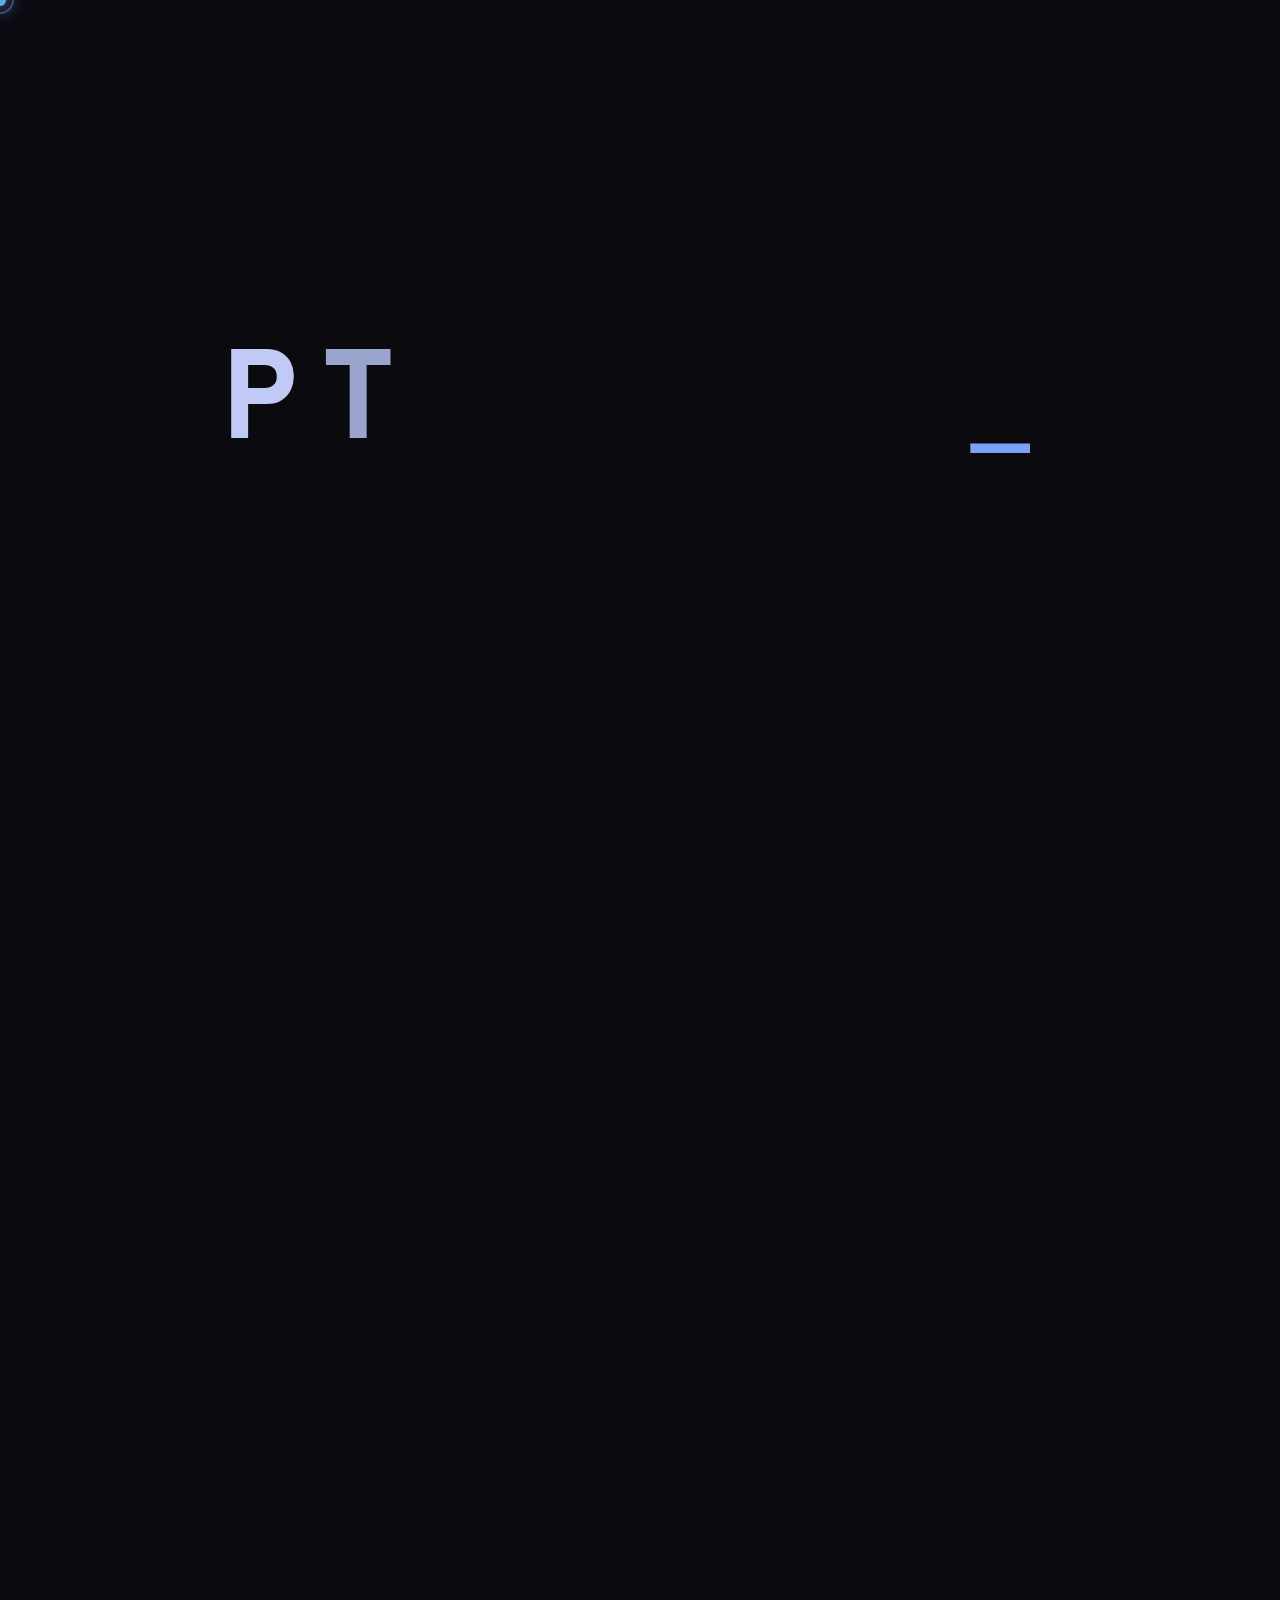
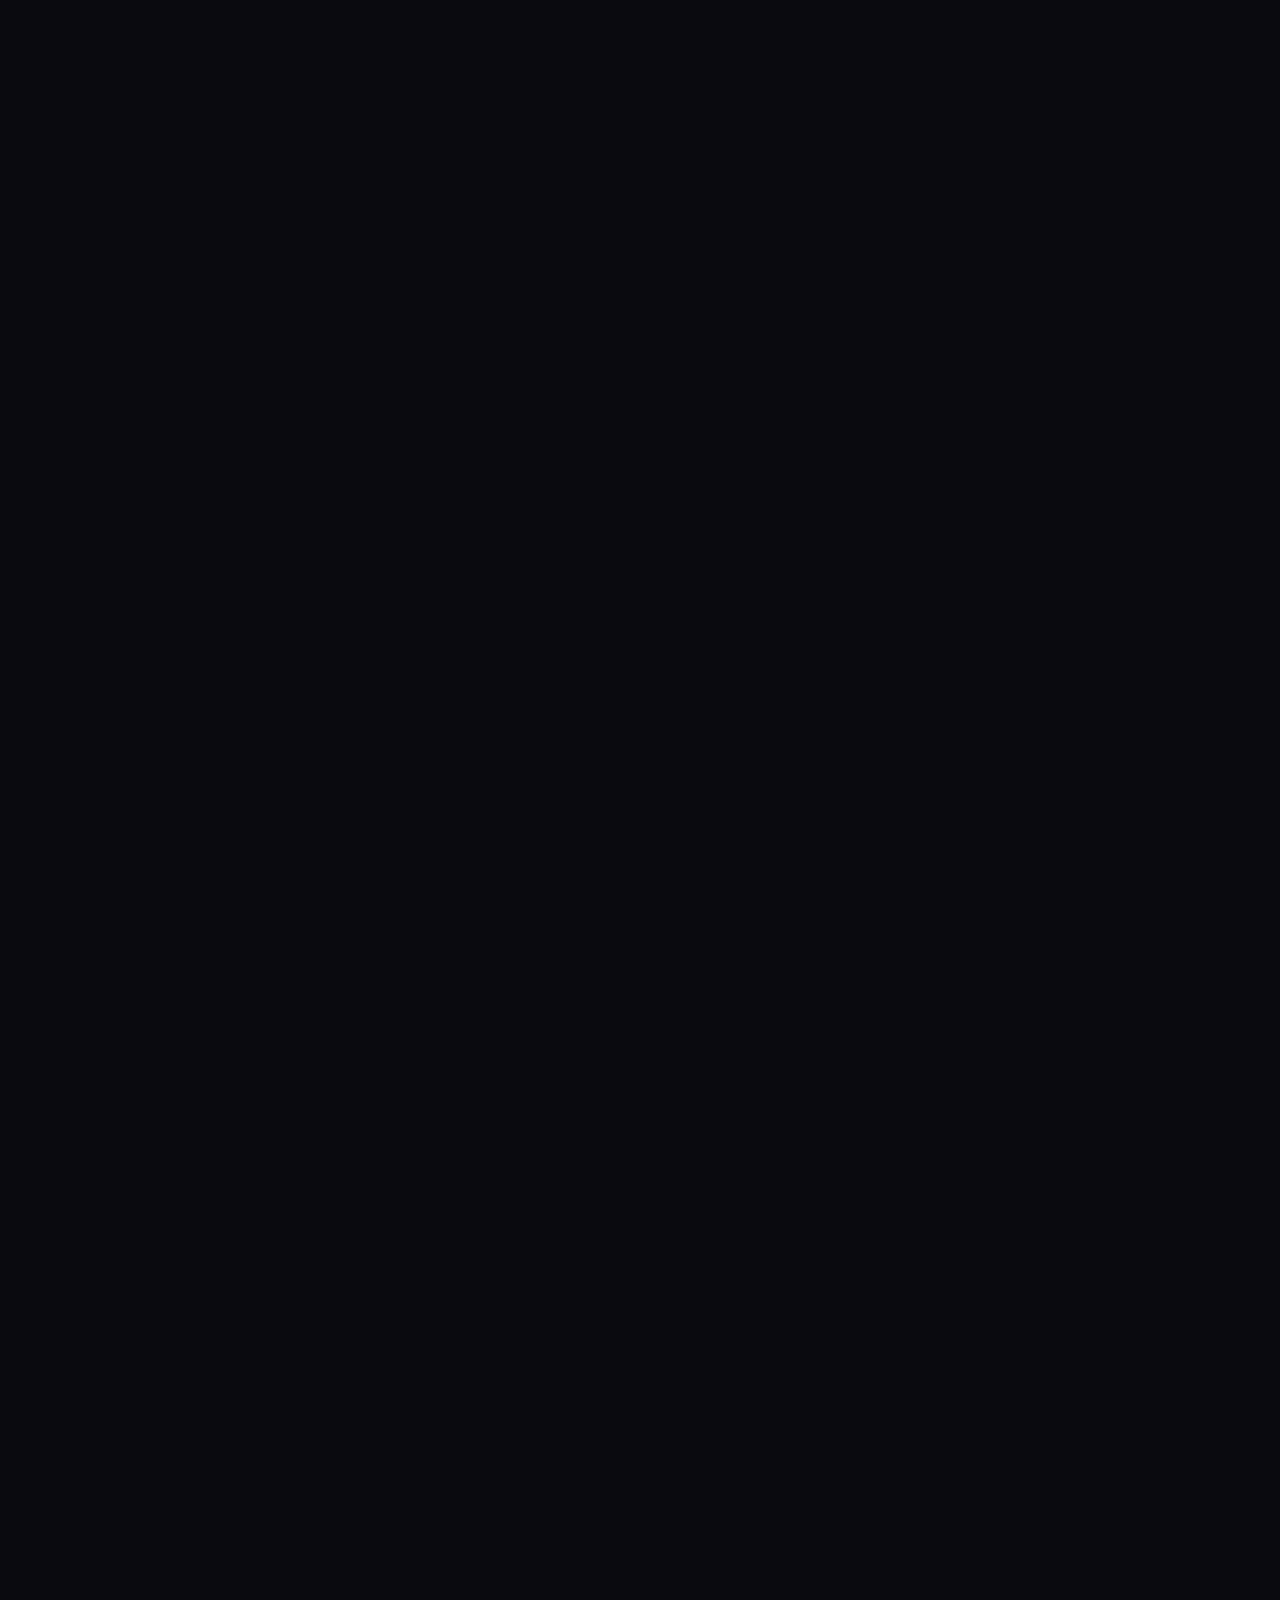
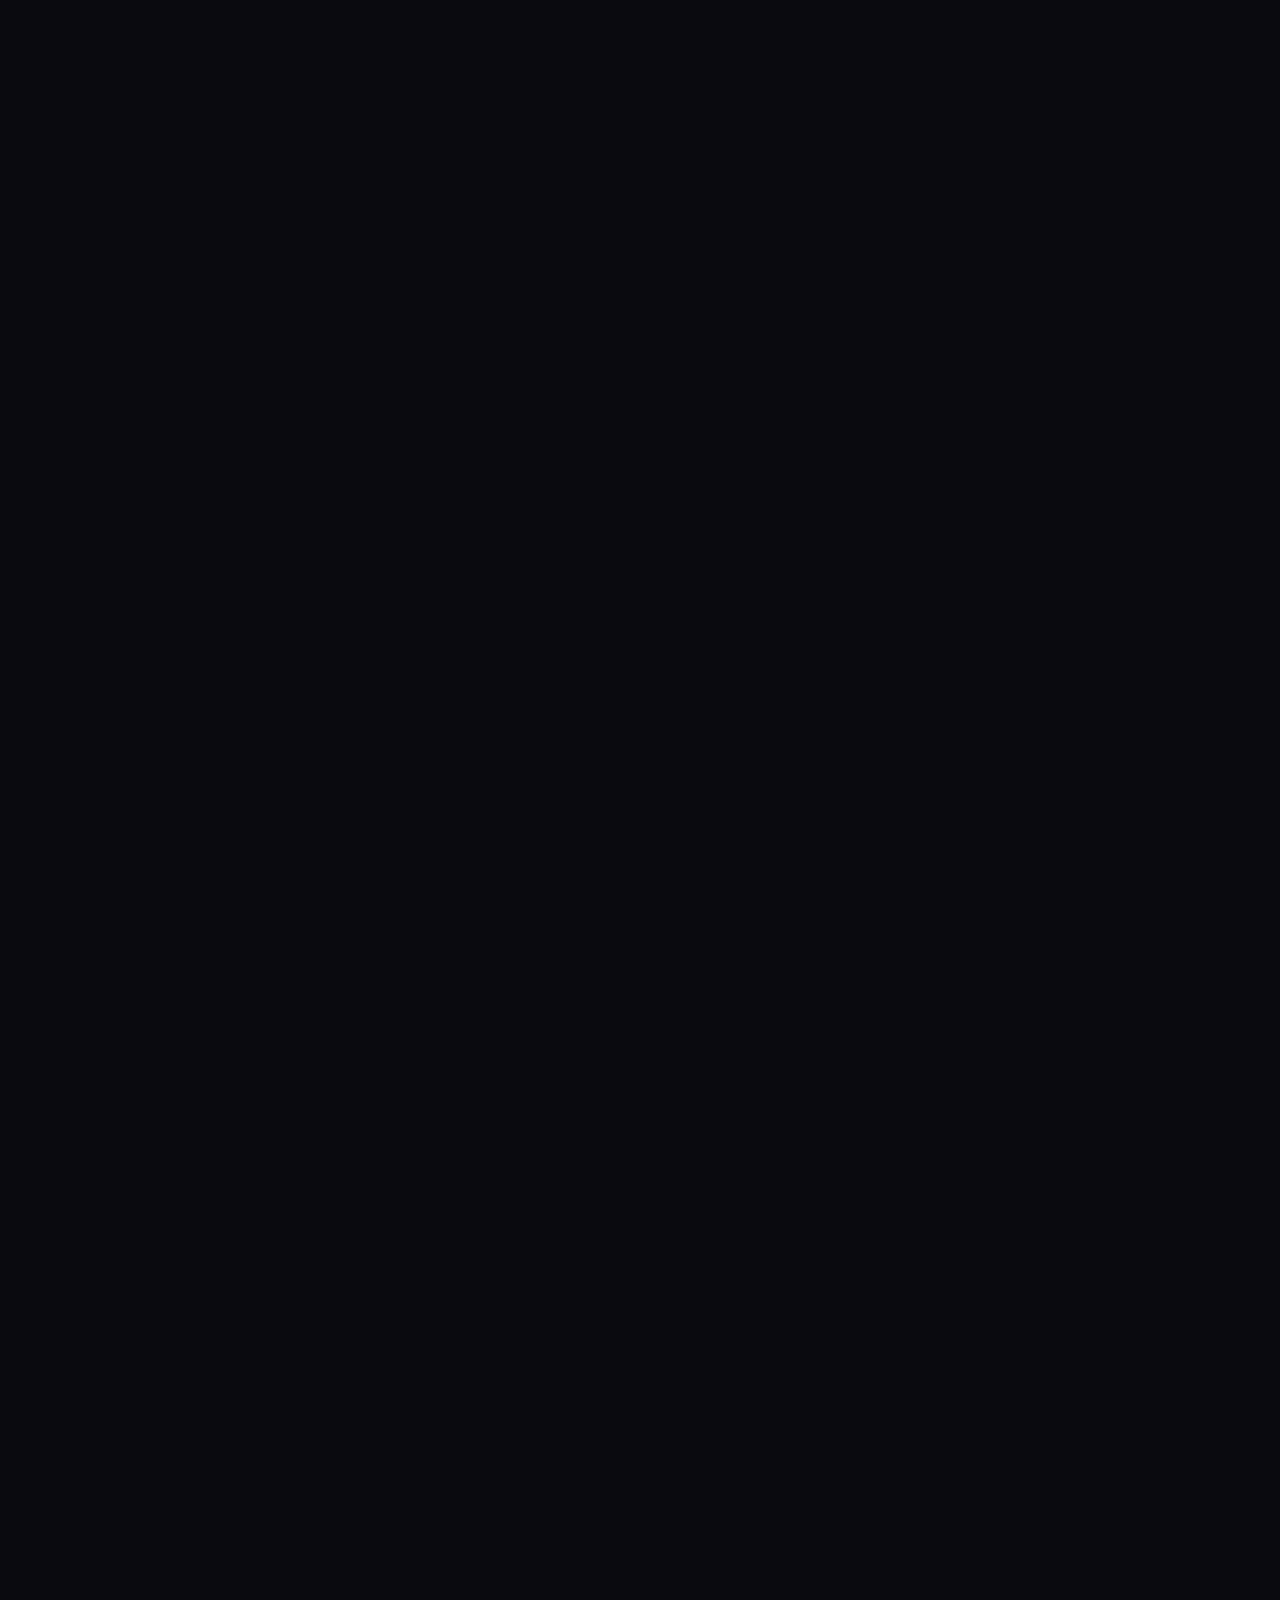
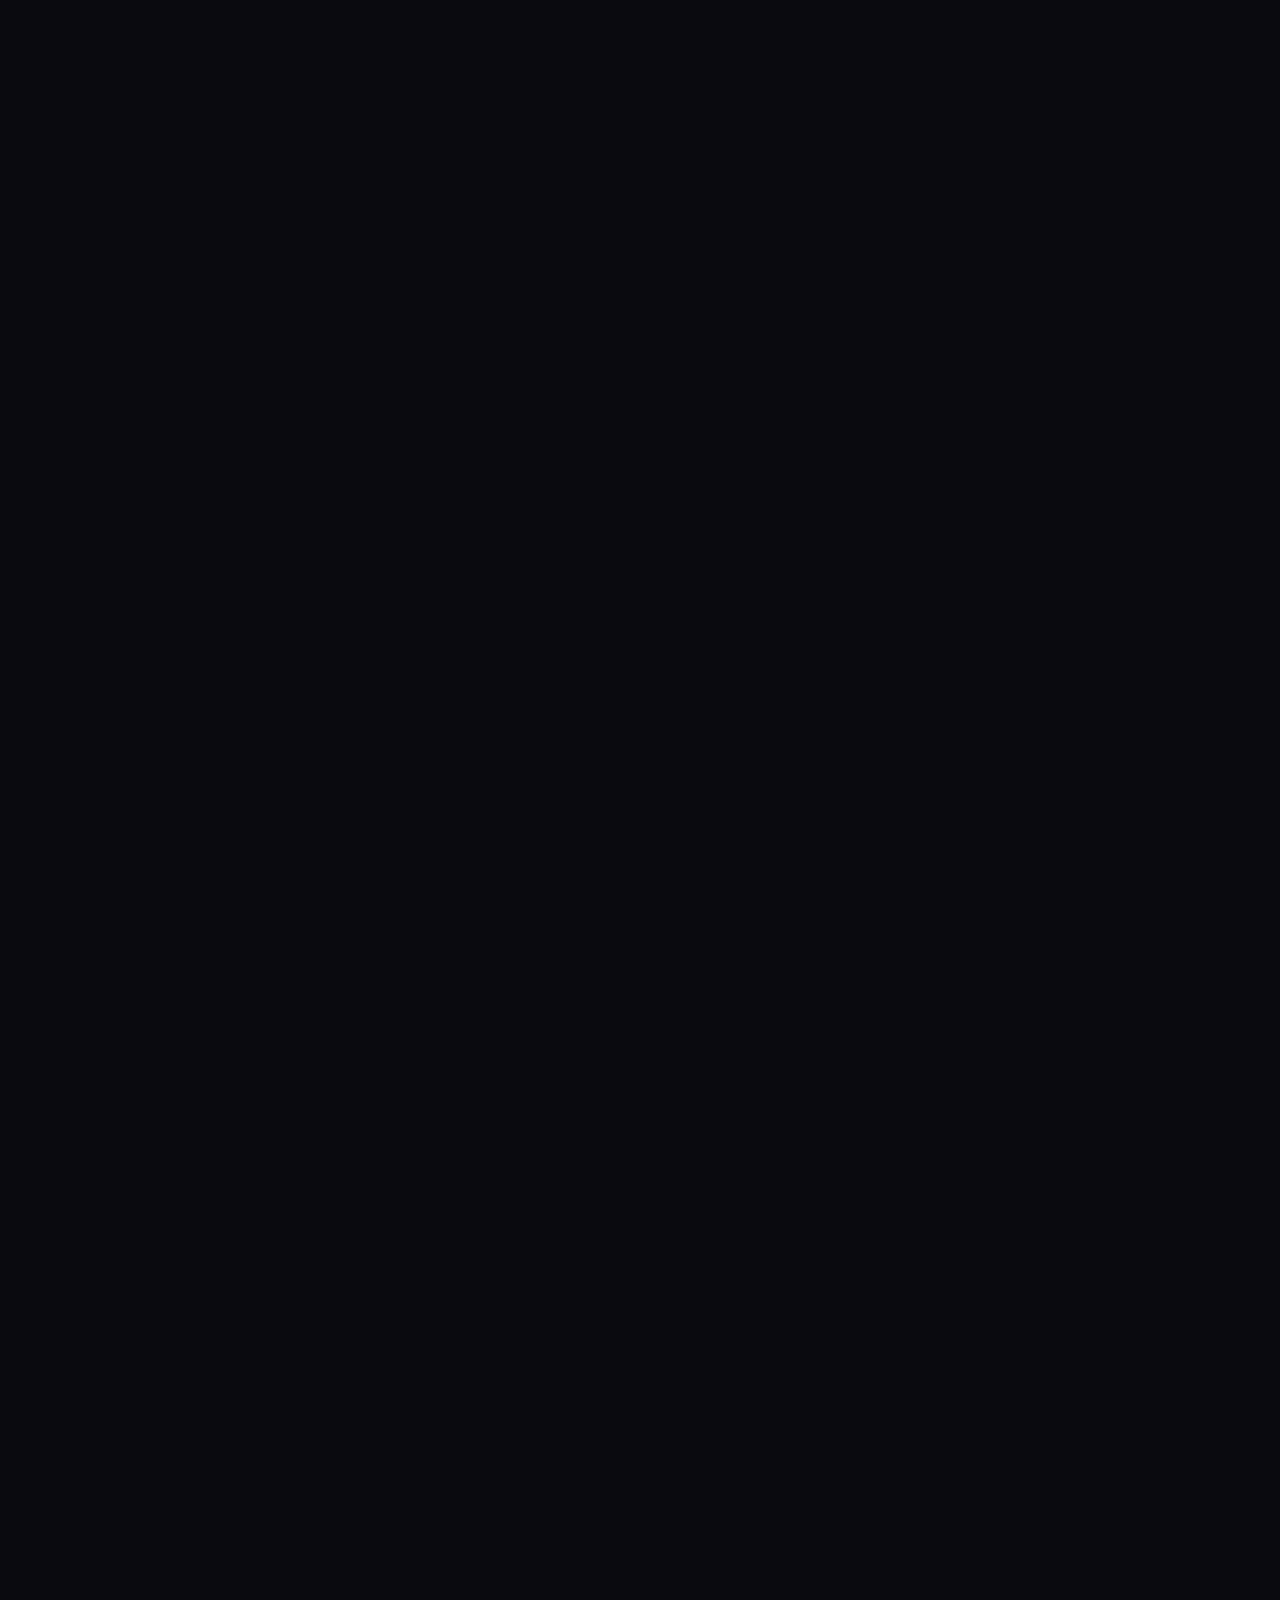
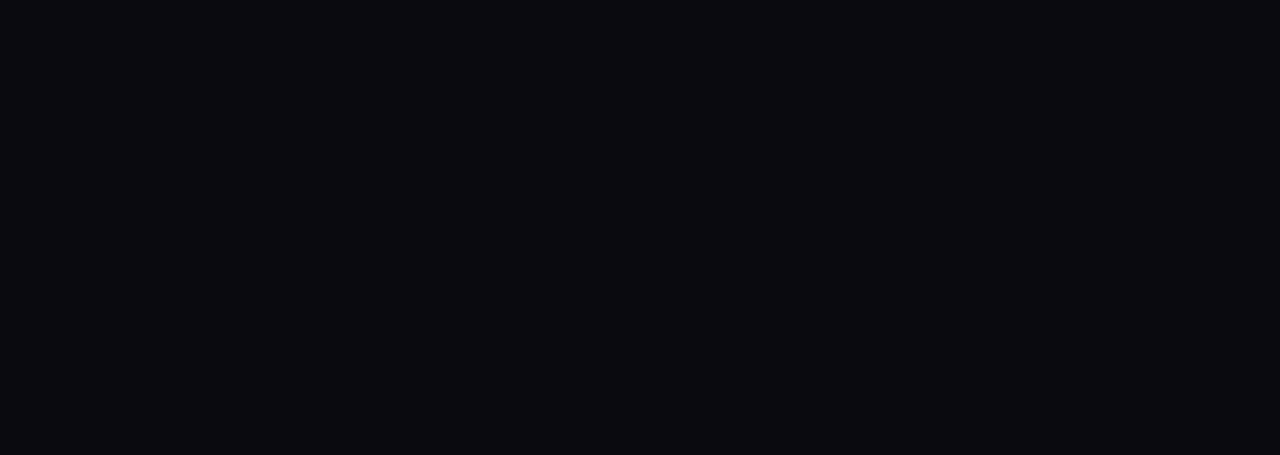
<file: index.html>
<!DOCTYPE html>
<html lang="en">

<head>
    <meta charset="UTF-8">
    <meta name="viewport" content="width=device-width, initial-scale=1.0">
    <title>Sharann Manojkumar | iOS & Full-Stack Developer</title>
    <link rel="icon" type="image/svg+xml" href="favicon.svg">
    <link rel="stylesheet" href="styles.css">
</head>

<body>
    <div class="site-loader" id="siteLoader">
        <!-- Minimal Typography Loader -->
        <div class="loader-content">
            <!-- Main Text with Typewriter -->
            <div class="loader-text-container">
                <div class="loader-main-text" id="loaderMainText">
                    <span class="text-char" data-char="P"></span>
                    <span class="text-char" data-char="O"></span>
                    <span class="text-char" data-char="R"></span>
                    <span class="text-char" data-char="T"></span>
                    <span class="text-char" data-char="F"></span> 
                    <span class="text-char" data-char="O"></span>
                    <span class="text-char" data-char="L"></span>
                    <span class="text-char" data-char="I"></span>
                    <span class="text-char" data-char="O"></span>
                    <span class="typing-cursor-loader" id="typingCursorLoader">_</span>
                </div>
            </div>
            
            <!-- Minimal Loading Bar -->
            <div class="loader-bar-container">
                <div class="loader-bar-track">
                    <div class="loader-bar-fill" id="loaderBarFill"></div>
                </div>
            </div>
            
            <!-- Subtle Info -->
            <div class="loader-info" id="loaderInfo">
                <span class="loader-name-text">Sharann Manojkumar</span>
                <span class="loader-divider">/</span>
                <span class="loader-role">Developer</span>
            </div>
        </div>
    </div>
    <nav class="navbar">
        <div class="container nav-container">
            <div class="nav-logo">
                <a href="#home">Sharann Manojkumar</a>
            </div>
            <div class="mobile-menu-toggle" id="mobileMenuToggle">
                <span></span>
                <span></span>
                <span></span>
            </div>
            <ul class="nav-menu" id="navMenu">
                <li><a href="#home" class="nav-link" data-section="home">Home</a></li>
                <li><a href="#about" class="nav-link" data-section="about">About</a></li>
                <li><a href="#tools" class="nav-link" data-section="tools">Tools</a></li>
                <li><a href="#work" class="nav-link" data-section="work">Work</a></li>
                <li><a href="#experience" class="nav-link" data-section="experience">Exp</a></li>
                <li><a href="#resume" class="nav-link" data-section="resume">Resume</a></li>
            </ul>
        </div>
    </nav>

    <!-- Hero Section -->
    <section id="home" class="hero-section v-center">
        <div class="container hero-content">
            <div class="hero-text">
                <span class="hero-greeting">HELLO. I'M SHARANN MANOJKUMAR</span>
                <h1 class="hero-title"><span id="typewriter-text">IOS APP DEVELOPER</span><span
                        class="typewriter-caret">_</span></h1>
                <p class="hero-description">
                    Creating innovative solutions through code, design, and passion for technology.
                    Specializing in Web Applications and iOS Development.
                </p>
                <div class="hero-actions">
                    <a href="#work" class="btn btn-primary">See My Work</a>
                    <a href="#about" class="btn btn-secondary">About Me</a>
                </div>
            </div>
            <div class="hero-image-wrapper">
                <img src="picture.jpg" alt="Sharann" class="hero-image">
            </div>
        </div>
    </section>

    <!-- About Section -->
    <section id="about" class="section-full">
        <div class="container">
            <h2 class="section-title">About Me</h2>
            <div class="experience-item">
                <p style="margin-bottom: 2rem; font-size: 1.2rem;">
                    Creating useful and user-centered applications is something I really enjoy doing, and alongside
                    that, I am developing my skills in iOS app development and web development.
                </p>
                <p style="margin-bottom: 1.5rem;">
                    I am a member of the web/app development department of the <strong>iSpace Club</strong> at my
                    college. In this position, I work with other developers, help out in the student tech initiatives,
                    and constantly work on getting my technical skills up to par through project-based learning.
                </p>
                <div class="about-cards-grid">
                    <article class="about-card-expanded">
                        <div class="about-card-header-expanded">
                            <div class="about-card-meta-expanded">
                                <span class="about-card-type">Development Focus</span>
                            </div>
                            <h3 class="about-card-name-expanded">iOS Development</h3>
                        </div>
                        <p class="about-card-description-expanded">
                            Xcode is my primary development environment, and I am developing iOS applications using both
                            Swift and SwiftUI. Currently working on productivity-focused apps including Notion Widgets
                            and
                            Student Planner.
                        </p>
                        <div class="about-card-tech-stack">
                            <span>Swift</span>
                            <span>SwiftUI</span>
                            <span>Xcode</span>
                            <span>WidgetKit</span>
                        </div>
                    </article>

                    <article class="about-card-expanded">
                        <div class="about-card-header-expanded">
                            <div class="about-card-meta-expanded">
                                <span class="about-card-type">Development Focus</span>
                            </div>
                            <h3 class="about-card-name-expanded">Full-Stack Web Development</h3>
                        </div>
                        <p class="about-card-description-expanded">
                            Experienced in building web-based systems with Node.js, TypeScript, and PostgreSQL. Worked
                            on a
                            centralized billing and stock management system during my internship at Geo Pacific
                            Solutions.
                        </p>
                        <div class="about-card-tech-stack">
                            <span>React</span>
                            <span>Node.js</span>
                            <span>TypeScript</span>
                            <span>PostgreSQL</span>
                        </div>
                    </article>
                </div>
            </div>
        </div>
    </section>

    <!-- Tools Section -->
    <section id="tools" class="section-full v-center">
        <div class="container">
            <h2 class="section-title">Tools & Skills</h2>
            <div class="skills-grid">
                <div class="skill-badge">C</div>
                <div class="skill-badge">C++</div>
                <div class="skill-badge">Java</div>
                <div class="skill-badge">Swift</div>
                <div class="skill-badge">Python</div>
                <div class="skill-badge">JavaScript</div>
                <div class="skill-badge">TypeScript</div>
                <div class="skill-badge">HTML/CSS</div>
                <div class="skill-badge skill-react">React</div>
                <div class="skill-badge skill-node">Node.js</div>
                <div class="skill-badge skill-postgres">PostgreSQL</div>
                <div class="skill-badge">Git</div>
                <div class="skill-badge">Xcode</div>
                <div class="skill-badge">Figma</div>
                <div class="skill-badge">Postman</div>
            </div>
        </div>
    </section>

    <!-- Work Section -->
    <section id="work" class="section-full">
        <div class="container">
            <h2 class="section-title">Selected Work</h2>
            <div class="projects-grid-expanded">

                <!-- terminaltype -->
                <article class="project-card-expanded">
                    <div class="project-header-expanded">
                        <div class="project-meta-expanded">
                            <span class="project-type">CLI Application</span>
                            <span class="project-year">100% JS</span>
                        </div>
                        <h3 class="project-name-expanded">terminaltype</h3>
                    </div>
                    <p class="project-description-expanded">
                        Terminal-based typing test inspired by MonkeyType, featuring real-time WPM and accuracy
                        tracking, clean TUI design for developers who love the CLI.
                    </p>
                    <div class="project-tech-stack">
                        <span>JavaScript</span>
                        <span>Node.js</span>
                        <span>TUI</span>
                    </div>
                    <a href="https://github.com/Sharann-del/terminaltype" target="_blank" class="project-link-expanded">
                        <span class="link-text">View on GitHub</span> →
                    </a>
                </article>

                <!-- TreeGPT -->
                <article class="project-card-expanded">
                    <div class="project-header-expanded">
                        <div class="project-meta-expanded">
                            <span class="project-type">Web Application</span>
                            <span class="project-year">2024</span>
                        </div>
                        <h3 class="project-name-expanded">TreeGPT</h3>
                    </div>
                    <p class="project-description-expanded">
                        A hierarchical problem-solving system with tree visualization that uses ChatGPT (OpenAI API)
                        to solve problems and sub-problems with backtracking and context-aware reasoning.
                    </p>
                    <div class="project-tech-stack">
                        <span>React</span>
                        <span>OpenAI API</span>
                        <span>Node.js</span>
                        <span>D3.js</span>
                    </div>
                    <a href="https://github.com/Sharann-del/TreeGPT" target="_blank" class="project-link-expanded">
                        <span class="link-text">View on GitHub</span> →
                    </a>
                </article>

                <!-- Notion Widgets -->
                <article class="project-card-expanded">
                    <div class="project-header-expanded">
                        <div class="project-meta-expanded">
                            <span class="project-type">iOS Application</span>
                            <span class="project-year">2024</span>
                        </div>
                        <h3 class="project-name-expanded">Notion Widgets</h3>
                    </div>
                    <p class="project-description-expanded">
                        An iOS app that allows users to connect their Notion account securely and display database
                        information directly on home screen widgets.
                    </p>
                    <div class="project-tech-stack">
                        <span>Swift</span>
                        <span>SwiftUI</span>
                        <span>WidgetKit</span>
                        <span>Notion API</span>
                    </div>
                    <a href="https://github.com/Sharann-del/NotionWidgets" target="_blank"
                        class="project-link-expanded">
                        <span class="link-text">View on GitHub</span> →
                    </a>
                </article>

                <!-- Planner -->
                <article class="project-card-expanded">
                    <div class="project-header-expanded">
                        <div class="project-meta-expanded">
                            <span class="project-type">iOS Application</span>
                            <span class="project-year">2024</span>
                        </div>
                        <h3 class="project-name-expanded">Student Planner</h3>
                    </div>
                    <p class="project-description-expanded">
                        A Planner app that assists students in organizing schedules, classes, calendar events,
                        managing to-dos, and tracking classes through Live Activities.
                    </p>
                    <div class="project-tech-stack">
                        <span>SwiftUI</span>
                        <span>Core Data</span>
                        <span>Live Activities</span>
                        <span>EventKit</span>
                    </div>
                    <a href="https://github.com/Sharann-del/Planner" target="_blank" class="project-link-expanded">
                        <span class="link-text">View on GitHub</span> →
                    </a>
                </article>

                <!-- Billing System -->
                <article class="project-card-expanded">
                    <div class="project-header-expanded">
                        <div class="project-meta-expanded">
                            <span class="project-type">Full-Stack Application</span>
                            <span class="project-year">2024</span>
                        </div>
                        <h3 class="project-name-expanded">Billing & Inventory System</h3>
                    </div>
                    <p class="project-description-expanded">
                        A web-based centralized billing and stock management system developed during an internship at
                        Geo Pacific Solutions. A Tally-inspired system for managing inventory, generating invoices, and
                        tracking stock levels.
                    </p>
                    <div class="project-tech-stack">
                        <span>React</span>
                        <span>Node.js</span>
                        <span>PostgreSQL</span>
                        <span>Express</span>
                    </div>
                    <a href="https://github.com/Sharann-del/billing-system" target="_blank"
                        class="project-link-expanded">
                        <span class="link-text">View on GitHub</span> →
                    </a>
                </article>

                <!-- Icons Project -->
                <article class="project-card-expanded">
                    <div class="project-header-expanded">
                        <div class="project-meta-expanded">
                            <span class="project-type">Design Project</span>
                            <span class="project-year">2023</span>
                        </div>
                        <h3 class="project-name-expanded">1200 iOS Icons</h3>
                    </div>
                    <p class="project-description-expanded">
                        A premium collection of 1200 minimalistic iOS app icons featuring 8 color themes and
                        wallpapers. Perfect for users seeking a personalized home screen experience.
                    </p>
                    <div class="project-tech-stack">
                        <span>Figma</span>
                        <span>Design Systems</span>
                        <span>UI/UX</span>
                    </div>
                    <a href="https://sites.google.com/view/sharannsicons/home" target="_blank"
                        class="project-link-expanded">
                        <span class="link-text">View Collection</span> →
                    </a>
                </article>

            </div>
        </div>
    </section>

    <!-- Experience Section -->
    <section id="experience" class="section-full v-center">
        <div class="container">
            <h2 class="section-title">Experience</h2>

            <div class="experience-grid-expanded">
                <article class="experience-card-expanded">
                    <div class="experience-header-expanded">
                        <div class="experience-meta-expanded">
                            <span class="experience-type">Internship</span>
                            <span class="experience-year">2024</span>
                        </div>
                        <h3 class="experience-name-expanded">Full Stack Developer</h3>
                        <span class="experience-company-expanded">Geo Pacific Solutions</span>
                    </div>
                    <p class="experience-description-expanded">
                        Developed a Tally-like billing system focusing on inventory tracking and invoicing. Worked with
                        a
                        team of 6 developers in a project-based learning environment.
                    </p>
                    <div class="experience-achievements">
                        <span>React/Next.js UI</span>
                        <span>PostgreSQL Schema</span>
                        <span>PDF Generation</span>
                    </div>
                </article>
            </div>

        </div>
    </section>

    <!-- Resume Section -->
    <section id="resume" class="section-full">
        <div class="container">
            <h2 class="section-title">My Resume</h2>
            <div class="hero-description"
                style="width: 100%; max-width: 100%; text-align: center; background: var(--card-bg); margin-bottom: 2rem; color: #c0caf5;">
                <p>Ready to collaborate? Check out my full professional history.</p>
                <br>
                <a href="Resume.pdf" download class="btn btn-primary">Download PDF</a>
            </div>

            <div class="resume-preview">
                <iframe src="Resume.pdf#view=FitH&toolbar=0&zoom=page-width&scrollbar=0" class="resume-iframe" scrolling="no" title="Resume Preview"></iframe>
            </div>
        </div>
    </section>

    <footer>
        <div class="container">
        </div>
    </footer>

    <button class="back-to-top" id="backToTop" aria-label="Back to top">↑</button>

    <script src="script.js"></script>
</body>

</html>
</file>
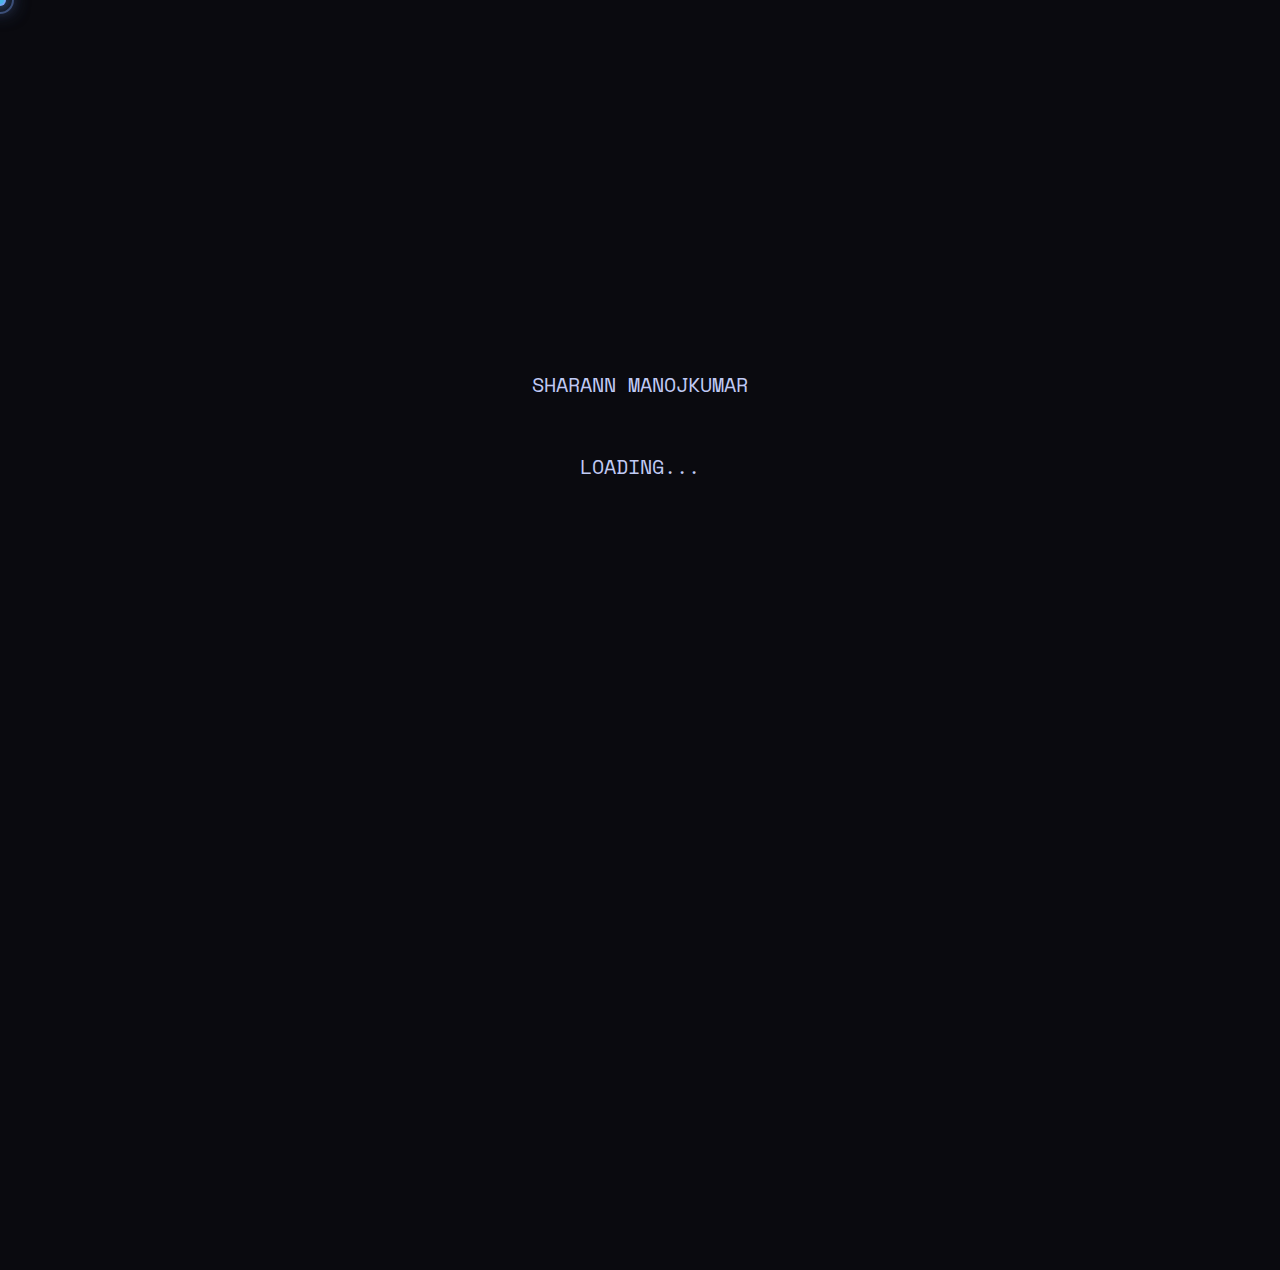
<file: about.html>
<!DOCTYPE html>
<html lang="en">

<head>
    <meta charset="UTF-8">
    <meta name="viewport" content="width=device-width, initial-scale=1.0">
    <title>About | Sharann Manojkumar</title>
    <link rel="icon" type="image/svg+xml" href="favicon.svg">
    <link rel="stylesheet" href="styles.css">
</head>

<body>
    <div class="site-loader" id="siteLoader">
        <div class="loader-content">
            <div class="loader-text">SHARANN MANOJKUMAR</div>
            <div class="loader-subtext">LOADING...</div>
            <div class="loader-bar">
                <div class="loader-progress"></div>
            </div>
        </div>
    </div>
    <div class="scroll-progress" id="scrollProgress"></div>
    <nav class="navbar">
        <div class="container nav-container">
            <div class="nav-logo">
                <a href="index.html" class="page-transition">Sharann Manojkumar</a>
            </div>
            <div class="mobile-menu-toggle" id="mobileMenuToggle">
                <span></span>
                <span></span>
                <span></span>
            </div>
            <ul class="nav-menu" id="navMenu">
                <li><a href="index.html" class="nav-link page-transition" data-page="home">Home</a></li>
                <li><a href="about.html" class="nav-link page-transition active" data-page="about">About</a></li>
                <li><a href="tools.html" class="nav-link page-transition" data-page="tools">Tools</a></li>
                <li><a href="work.html" class="nav-link page-transition" data-page="work">Work</a></li>
                <li><a href="experience.html" class="nav-link page-transition" data-page="experience">Exp</a></li>
                <li><a href="resume.html" class="nav-link page-transition" data-page="resume">Resume</a></li>
            </ul>
        </div>
    </nav>

    <section id="about" class="section-full page-content">
        <div class="container">
            <h2 class="section-title">About Me</h2>
            <div class="experience-item">
                <p style="margin-bottom: 2rem; font-size: 1.2rem;">
                    Creating useful and user-centered applications is something I really enjoy doing, and alongside
                    that, I am developing my skills in iOS app development and web development.
                </p>
                <p style="margin-bottom: 1.5rem;">
                    I am a member of the web/app development department of the <strong>iSpace Club</strong> at my
                    college. In this position, I work with other developers, help out in the student tech initiatives,
                    and constantly work on getting my technical skills up to par through project-based learning.
                </p>
                <div class="about-cards-grid">
                    <article class="about-card-expanded">
                        <div class="about-card-header-expanded">
                            <div class="about-card-meta-expanded">
                                <span class="about-card-type">Development Focus</span>
                            </div>
                            <h3 class="about-card-name-expanded">iOS Development</h3>
                        </div>
                        <p class="about-card-description-expanded">
                            Xcode is my primary development environment, and I am developing iOS applications using both
                            Swift and SwiftUI. Currently working on productivity-focused apps including Notion Widgets
                            and
                            Student Planner.
                        </p>
                        <div class="about-card-tech-stack">
                            <span>Swift</span>
                            <span>SwiftUI</span>
                            <span>Xcode</span>
                            <span>WidgetKit</span>
                        </div>
                    </article>

                    <article class="about-card-expanded">
                        <div class="about-card-header-expanded">
                            <div class="about-card-meta-expanded">
                                <span class="about-card-type">Development Focus</span>
                            </div>
                            <h3 class="about-card-name-expanded">Full-Stack Web Development</h3>
                        </div>
                        <p class="about-card-description-expanded">
                            Experienced in building web-based systems with Node.js, TypeScript, and PostgreSQL. Worked
                            on a
                            centralized billing and stock management system during my internship at Geo Pacific
                            Solutions.
                        </p>
                        <div class="about-card-tech-stack">
                            <span>React</span>
                            <span>Node.js</span>
                            <span>TypeScript</span>
                            <span>PostgreSQL</span>
                        </div>
                    </article>
                </div>
            </div>
        </div>
    </section>

    <footer>
        <div class="container">
        </div>
    </footer>

    <script src="script.js"></script>
</body>

</html>
</file>
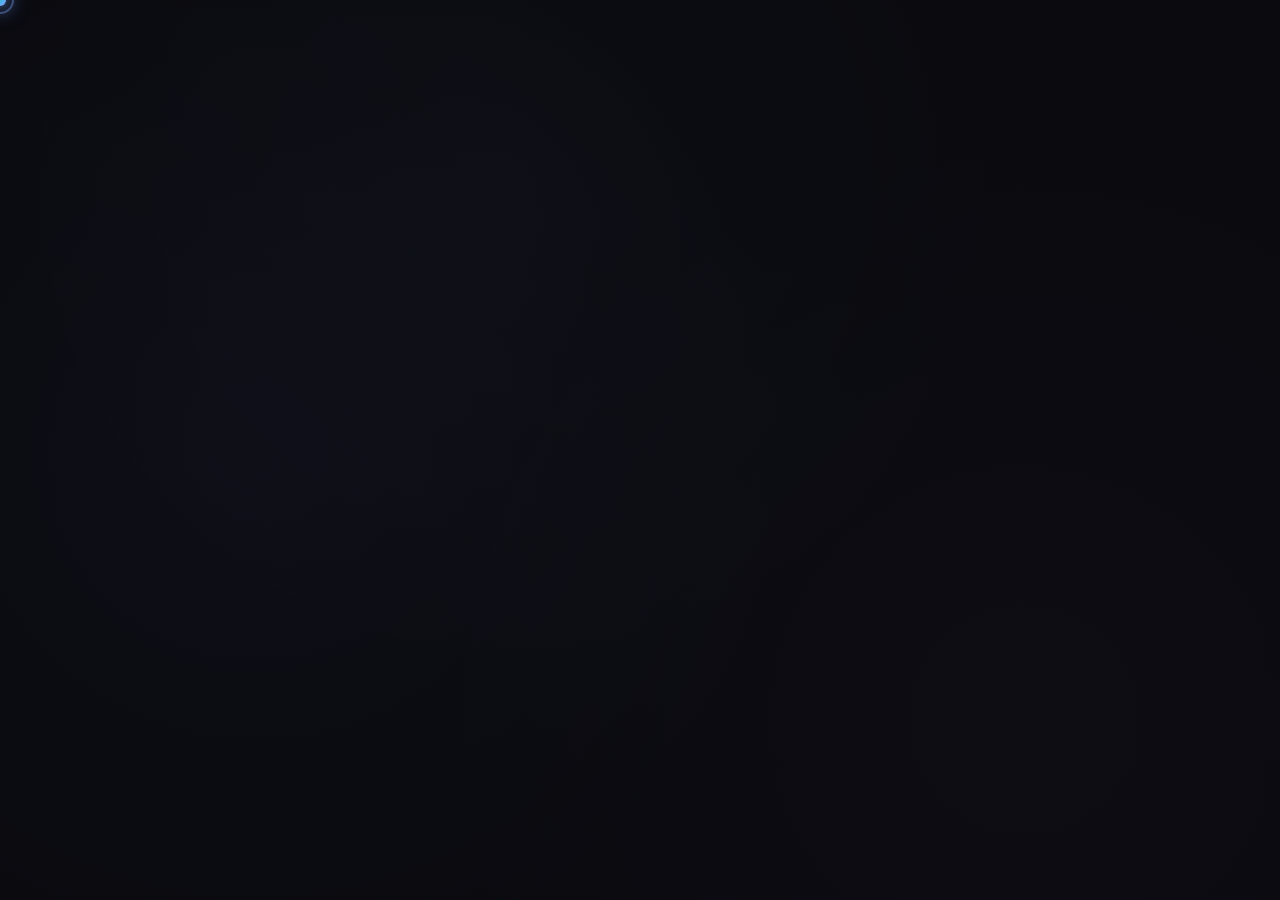
<file: experience.html>
<!DOCTYPE html>
<html lang="en">

<head>
    <meta charset="UTF-8">
    <meta name="viewport" content="width=device-width, initial-scale=1.0">
    <title>Experience | Sharann Manojkumar</title>
    <link rel="icon" type="image/svg+xml" href="favicon.svg">
    <link rel="stylesheet" href="styles.css">
</head>

<body>
    <nav class="navbar">
        <div class="container nav-container">
            <div class="nav-logo">
                <a href="index.html">Sharann Manojkumar</a>
            </div>
            <ul class="nav-menu">
                <li><a href="index.html" class="nav-link">Home</a></li>
                <li><a href="about.html" class="nav-link">About</a></li>
                <li><a href="tools.html" class="nav-link">Tools</a></li>
                <li><a href="work.html" class="nav-link">Work</a></li>
                <li><a href="experience.html" class="nav-link">Exp</a></li>
                <li><a href="resume.html" class="nav-link">Resume</a></li>
            </ul>
        </div>
    </nav>

    <section id="experience" class="v-center">
        <div class="container">
            <h2 class="section-title">Experience</h2>

            <div class="experience-item">
                <span class="experience-date">2024</span>
                <h3 class="experience-role">Full Stack Developer</h3>
                <span class="experience-company">Geo Pacific Solutions</span>
                <p>
                    Developed a Tally-like billing system focusing on inventory tracking and invoicing. Worked with a
                    team of 6 developers in a project-based learning environment.
                </p>
                <ul style="margin-top: 1rem; list-style-position: inside;">
                    <li>Built responsive UI modules using React/Next.js.</li>
                    <li>Designed PostgreSQL schema for inventory management.</li>
                    <li>Integrated real-time PDF invoicing generation.</li>
                </ul>
            </div>

        </div>
    </section>

    <footer>
        <div class="container">
        </div>
    </footer>

    <script src="script.js"></script>
</body>

</html>
</file>
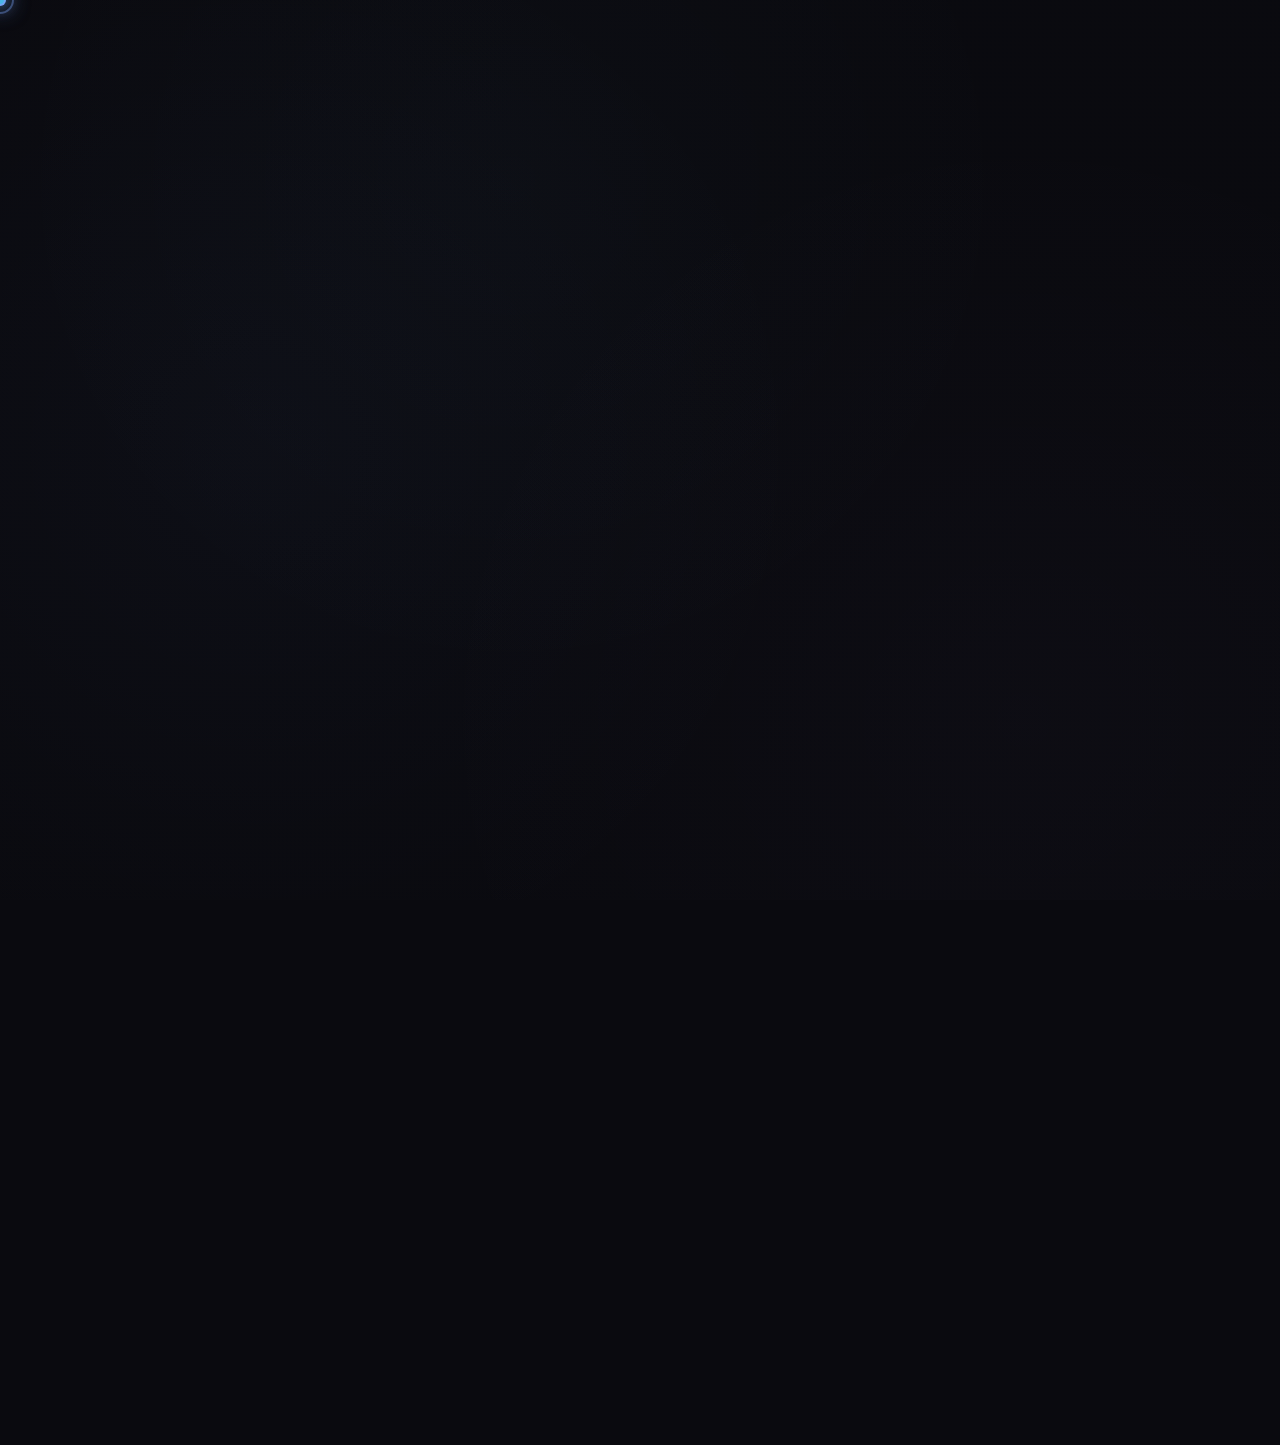
<file: resume.html>
<!DOCTYPE html>
<html lang="en">

<head>
    <meta charset="UTF-8">
    <meta name="viewport" content="width=device-width, initial-scale=1.0">
    <title>Resume | Sharann Manojkumar</title>
    <link rel="icon" type="image/svg+xml" href="favicon.svg">
    <link rel="stylesheet" href="styles.css">
</head>

<body>
    <nav class="navbar">
        <div class="container nav-container">
            <div class="nav-logo">
                <a href="index.html">Sharann Manojkumar</a>
            </div>
            <ul class="nav-menu">
                <li><a href="index.html" class="nav-link">Home</a></li>
                <li><a href="about.html" class="nav-link">About</a></li>
                <li><a href="tools.html" class="nav-link">Tools</a></li>
                <li><a href="work.html" class="nav-link">Work</a></li>
                <li><a href="experience.html" class="nav-link">Exp</a></li>
                <li><a href="resume.html" class="nav-link">Resume</a></li>
            </ul>
        </div>
    </nav>

    <section id="resume">
        <div class="container">
            <h2 class="section-title">My Resume</h2>
            <div class="hero-description"
                style="width: 100%; max-width: 100%; text-align: center; background: white; margin-bottom: 2rem;">
                <p>Ready to collaborate? Check out my full professional history.</p>
                <br>
                <a href="Resume.pdf" download class="btn btn-primary">Download PDF</a>
            </div>

            <div class="resume-preview">
                <iframe src="Resume.pdf#view=FitH&toolbar=0" class="resume-iframe" title="Resume Preview"></iframe>
            </div>
        </div>
    </section>

    <footer>
        <div class="container">
        </div>
    </footer>

    <script src="script.js"></script>
</body>

</html>
</file>
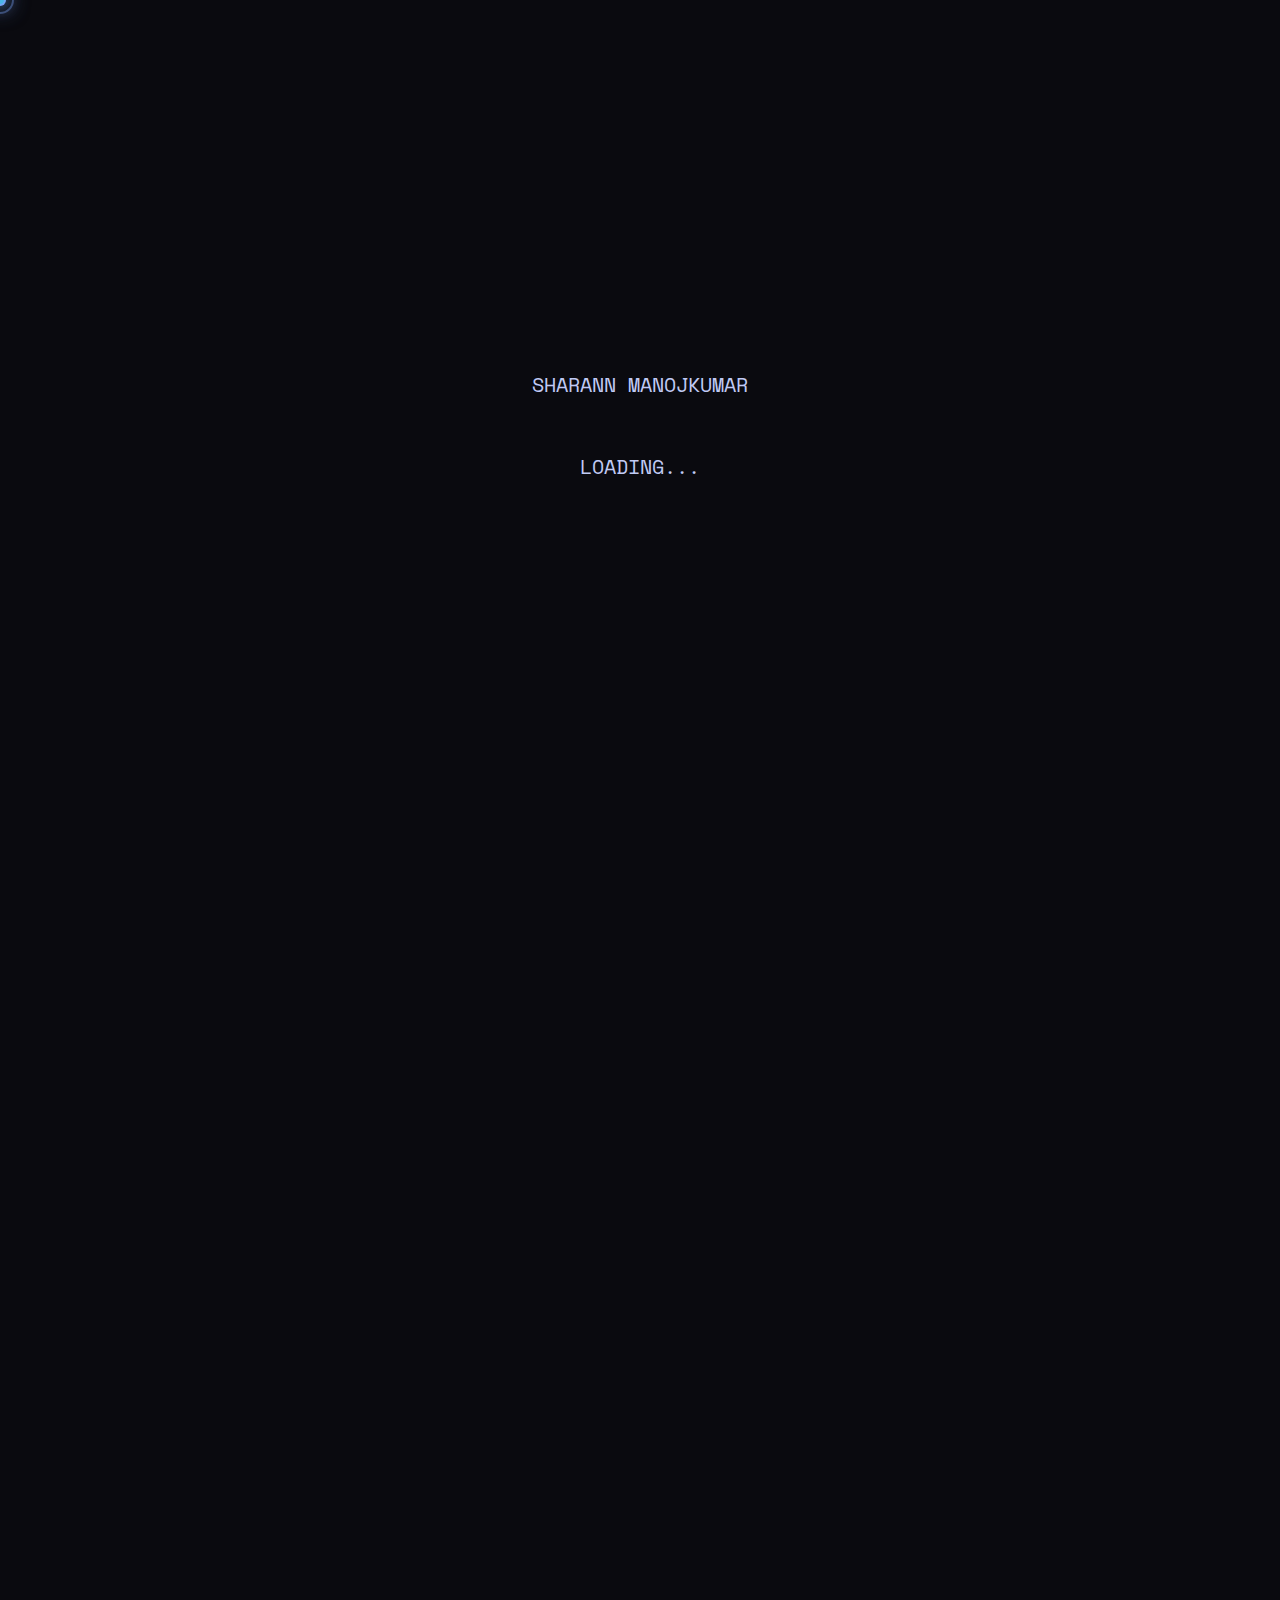
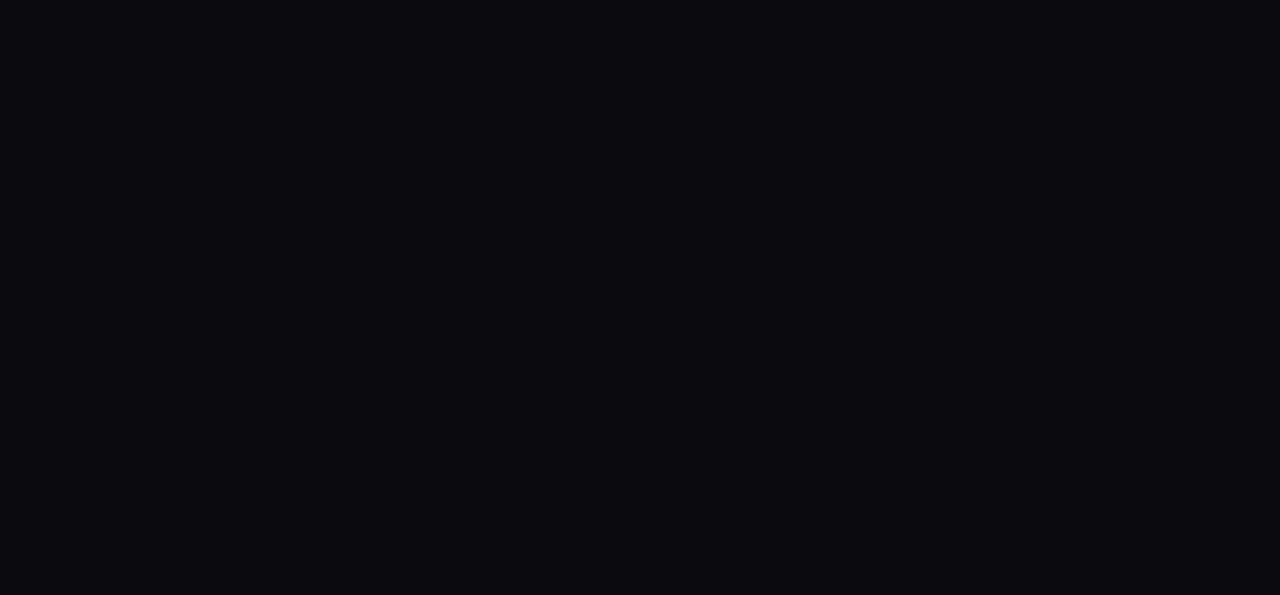
<file: work.html>
<!DOCTYPE html>
<html lang="en">

<head>
    <meta charset="UTF-8">
    <meta name="viewport" content="width=device-width, initial-scale=1.0">
    <title>Work | Sharann Manojkumar</title>
    <link rel="icon" type="image/svg+xml" href="favicon.svg">
    <link rel="stylesheet" href="styles.css">
</head>

<body>
    <div class="site-loader" id="siteLoader">
        <div class="loader-content">
            <div class="loader-text">SHARANN MANOJKUMAR</div>
            <div class="loader-subtext">LOADING...</div>
            <div class="loader-bar">
                <div class="loader-progress"></div>
            </div>
        </div>
    </div>
    <div class="scroll-progress" id="scrollProgress"></div>
    <nav class="navbar">
        <div class="container nav-container">
            <div class="nav-logo">
                <a href="index.html" class="page-transition">Sharann Manojkumar</a>
            </div>
            <div class="mobile-menu-toggle" id="mobileMenuToggle">
                <span></span>
                <span></span>
                <span></span>
            </div>
            <ul class="nav-menu" id="navMenu">
                <li><a href="index.html" class="nav-link page-transition" data-page="home">Home</a></li>
                <li><a href="about.html" class="nav-link page-transition" data-page="about">About</a></li>
                <li><a href="tools.html" class="nav-link page-transition" data-page="tools">Tools</a></li>
                <li><a href="work.html" class="nav-link page-transition active" data-page="work">Work</a></li>
                <li><a href="experience.html" class="nav-link page-transition" data-page="experience">Exp</a></li>
                <li><a href="resume.html" class="nav-link page-transition" data-page="resume">Resume</a></li>
            </ul>
        </div>
    </nav>

    <section id="work" class="section-full page-content">
        <div class="container">
            <h2 class="section-title">Selected Work</h2>
            <div class="projects-grid-expanded">

                <!-- TreeGPT -->
                <article class="project-card-expanded">
                    <div class="project-header-expanded">
                        <div class="project-meta-expanded">
                            <span class="project-type">Web Application</span>
                            <span class="project-year">2024</span>
                        </div>
                        <h3 class="project-name-expanded">TreeGPT</h3>
                    </div>
                    <p class="project-description-expanded">
                        A hierarchical problem-solving system with tree visualization that uses ChatGPT (OpenAI API)
                        to solve problems and sub-problems with backtracking and context-aware reasoning.
                    </p>
                    <div class="project-tech-stack">
                        <span>React</span>
                        <span>OpenAI API</span>
                        <span>Node.js</span>
                        <span>D3.js</span>
                    </div>
                    <a href="https://github.com/Sharann-del/TreeGPT" target="_blank" class="project-link-expanded">
                        View on GitHub →
                    </a>
                </article>

                <!-- Notion Widgets -->
                <article class="project-card-expanded">
                    <div class="project-header-expanded">
                        <div class="project-meta-expanded">
                            <span class="project-type">iOS Application</span>
                            <span class="project-year">2024</span>
                        </div>
                        <h3 class="project-name-expanded">Notion Widgets</h3>
                    </div>
                    <p class="project-description-expanded">
                        An iOS app that allows users to connect their Notion account securely and display database
                        information directly on home screen widgets.
                    </p>
                    <div class="project-tech-stack">
                        <span>Swift</span>
                        <span>SwiftUI</span>
                        <span>WidgetKit</span>
                        <span>Notion API</span>
                    </div>
                    <a href="https://github.com/Sharann-del/NotionWidgets" target="_blank"
                        class="project-link-expanded">
                        View on GitHub →
                    </a>
                </article>

                <!-- Planner -->
                <article class="project-card-expanded">
                    <div class="project-header-expanded">
                        <div class="project-meta-expanded">
                            <span class="project-type">iOS Application</span>
                            <span class="project-year">2024</span>
                        </div>
                        <h3 class="project-name-expanded">Student Planner</h3>
                    </div>
                    <p class="project-description-expanded">
                        A Planner app that assists students in organizing schedules, classes, calendar events,
                        managing to-dos, and tracking classes through Live Activities.
                    </p>
                    <div class="project-tech-stack">
                        <span>SwiftUI</span>
                        <span>Core Data</span>
                        <span>Live Activities</span>
                        <span>EventKit</span>
                    </div>
                    <a href="https://github.com/Sharann-del/Planner" target="_blank" class="project-link-expanded">
                        View on GitHub →
                    </a>
                </article>

                <!-- Billing System -->
                <article class="project-card-expanded">
                    <div class="project-header-expanded">
                        <div class="project-meta-expanded">
                            <span class="project-type">Full-Stack Application</span>
                            <span class="project-year">2024</span>
                        </div>
                        <h3 class="project-name-expanded">Billing & Inventory System</h3>
                    </div>
                    <p class="project-description-expanded">
                        A web-based centralized billing and stock management system developed during an internship at
                        Geo Pacific Solutions. A Tally-inspired system for managing inventory, generating invoices, and
                        tracking stock levels.
                    </p>
                    <div class="project-tech-stack">
                        <span>React</span>
                        <span>Node.js</span>
                        <span>PostgreSQL</span>
                        <span>Express</span>
                    </div>
                    <a href="https://github.com/Sharann-del/billing-system" target="_blank"
                        class="project-link-expanded">
                        View on GitHub →
                    </a>
                </article>

                <!-- ToDo List -->
                <article class="project-card-expanded">
                    <div class="project-header-expanded">
                        <div class="project-meta-expanded">
                            <span class="project-type">iOS Application</span>
                            <span class="project-year">2023</span>
                        </div>
                        <h3 class="project-name-expanded">ToDo List</h3>
                    </div>
                    <p class="project-description-expanded">
                        A productivity-focused iOS application for managing tasks and to-do lists with an intuitive
                        user interface.
                    </p>
                    <div class="project-tech-stack">
                        <span>Swift</span>
                        <span>SwiftUI</span>
                        <span>Core Data</span>
                    </div>
                    <a href="https://github.com/Sharann-del/ToDoList" target="_blank" class="project-link-expanded">
                        View on GitHub →
                    </a>
                </article>

                <!-- Icons Project -->
                <article class="project-card-expanded">
                    <div class="project-header-expanded">
                        <div class="project-meta-expanded">
                            <span class="project-type">Design Project</span>
                            <span class="project-year">2023</span>
                        </div>
                        <h3 class="project-name-expanded">1200 iOS Icons</h3>
                    </div>
                    <p class="project-description-expanded">
                        A premium collection of 1200 minimalistic iOS app icons featuring 8 color themes and
                        wallpapers. Perfect for users seeking a personalized home screen experience.
                    </p>
                    <div class="project-tech-stack">
                        <span>Figma</span>
                        <span>Design Systems</span>
                        <span>UI/UX</span>
                    </div>
                    <a href="https://sites.google.com/view/sharannsicons/home" target="_blank"
                        class="project-link-expanded">
                        View Collection →
                    </a>
                </article>

            </div>
        </div>
    </section>

    <footer>
        <div class="container">
        </div>
    </footer>

    <script src="script.js"></script>
</body>

</html>
</file>
<file: styles.css>
@import url('https://fonts.googleapis.com/css2?family=Chakra+Petch:wght@600;700&family=Space+Mono:wght@400;700&display=swap');

:root {
    /* Tokyo Night Palette - Darker Variant */
    --bg-main: #0a0a0f;
    --bg-card: rgba(26, 27, 38, 0.6);
    --bg-surface: rgba(65, 72, 104, 0.5);
    --border: rgba(86, 95, 137, 0.4);
    
    /* Text Colors - Tokyo Night */
    --text-primary: #c0caf5;
    --text-secondary: #a9b1d6;
    --text-tertiary: #9aa5ce;
    
    /* Accent Colors - Tokyo Night Exact Palette */
    --red: #f7768e;
    --orange: #ff9e64;
    --yellow: #e0af68;
    --beige: #cfc9c2;
    --green: #9ece6a;
    --teal: #73dacb;
    --cyan-light: #b4f9f8;
    --cyan: #2ac3de;
    --blue-light: #7dcfff;
    --blue: #7aa2f7;
    --purple: #bb9af7;
    
    /* Additional Tokyo Night Colors */
    --surface: #414868;
    --border-dark: #565f89;
    
    /* Legacy aliases for compatibility */
    --bg-paper: var(--bg-main);
    --card-bg: var(--bg-card);
    --border-black: var(--border);
    --accent-pink: var(--red);
    --accent-teal: var(--blue-light);
    --accent-yellow: var(--yellow);
    --accent-orange: var(--orange);
    --accent-green: var(--green);
    --accent-purple: var(--purple);
    --accent-cyan: var(--blue);

    /* Typography */
    --font-heading: 'Chakra Petch', sans-serif;
    --font-body: 'Space Mono', monospace;

    /* Dimensions */
    --border-width: 2px;
    --shadow-offset: 6px;
    --radius: 0px;

    /* Animations */
    --transition-smooth: all 0.4s cubic-bezier(0.165, 0.84, 0.44, 1);
}

@keyframes fadeInUp {
    from {
        opacity: 0;
        transform: translateY(30px);
    }

    to {
        opacity: 1;
        transform: translateY(0);
    }
}

@keyframes slideInLeft {
    from {
        opacity: 0;
        transform: translateX(-50px);
    }

    to {
        opacity: 1;
        transform: translateX(0);
    }
}

@keyframes slideInRight {
    from {
        opacity: 0;
        transform: translateX(50px);
    }

    to {
        opacity: 1;
        transform: translateX(0);
    }
}

@keyframes scaleIn {
    from {
        opacity: 0;
        transform: scale(0.9);
    }

    to {
        opacity: 1;
        transform: scale(1);
    }
}

@keyframes float {

    0%,
    100% {
        transform: translateY(0px);
    }

    50% {
        transform: translateY(-10px);
    }
}

@keyframes pulse {

    0%,
    100% {
        transform: scale(1);
    }

    50% {
        transform: scale(1.05);
    }
}

@keyframes shimmer {
    0% {
        background-position: -1000px 0;
    }

    100% {
        background-position: 1000px 0;
    }
}

@keyframes textGlow {

    0%,
    100% {
        text-shadow: 0 0 15px var(--accent-cyan), 4px 4px 0 var(--accent-cyan),
            8px 8px 0 var(--accent-yellow);
    }

    50% {
        text-shadow: 0 0 20px var(--accent-pink), 6px 6px 0 var(--accent-pink),
            12px 12px 0 var(--accent-orange);
    }
}

@keyframes letterSlide {
    0% {
        opacity: 0;
        transform: translateY(40px) rotate(5deg);
    }

    100% {
        opacity: 1;
        transform: translateY(0) rotate(0deg);
    }
}

@keyframes gradientShift {
    0% {
        background-position: 0% 50%;
    }

    50% {
        background-position: 100% 50%;
    }

    100% {
        background-position: 0% 50%;
    }
}

@keyframes bounce {

    0%,
    100% {
        transform: translateY(0);
    }

    50% {
        transform: translateY(-15px);
    }
}

@keyframes glitch {
    0% {
        transform: translate(0);
    }

    20% {
        transform: translate(-2px, 2px);
    }

    40% {
        transform: translate(-2px, -2px);
    }

    60% {
        transform: translate(2px, 2px);
    }

    80% {
        transform: translate(2px, -2px);
    }

    100% {
        transform: translate(0);
    }
}

@keyframes wordReveal {
    from {
        opacity: 0;
        transform: translateY(30px) scale(0.9);
        filter: blur(5px);
    }

    to {
        opacity: 1;
        transform: translateY(0) scale(1);
        filter: blur(0);
    }
}



@keyframes noise {

    0%,
    100% {
        transform: translate(0, 0);
    }

    10% {
        transform: translate(-5%, -5%);
    }

    20% {
        transform: translate(-10%, 5%);
    }

    30% {
        transform: translate(5%, -10%);
    }

    40% {
        transform: translate(-5%, 15%);
    }

    50% {
        transform: translate(-10%, 5%);
    }

    60% {
        transform: translate(15%, 0);
    }

    70% {
        transform: translate(0, 10%);
    }

    80% {
        transform: translate(-15%, 0);
    }

    90% {
        transform: translate(10%, 5%);
    }
}

* {
    margin: 0;
    padding: 0;
    box-sizing: border-box;
}

/* Remove default link underlines */
a {
    text-decoration: none !important;
}

a:hover,
a:focus,
a:active,
a:visited {
    text-decoration: none !important;
}

html {
    scroll-behavior: smooth;
    scroll-padding-top: 100px;
    scrollbar-width: none;
    -ms-overflow-style: none;
    background-color: #0a0a0f;
    color: var(--text-primary);
}

html::-webkit-scrollbar {
    display: none;
    /* Chrome, Safari, Opera */
}

body {
    background-color: #0a0a0f;
    color: var(--text-primary);
    font-family: var(--font-body);
    font-size: 20px;
    line-height: 1.7;
    min-height: 100vh;
    display: flex;
    flex-direction: column;
    overflow-x: hidden;
    position: relative;
    cursor: none;
}

/* Ensure content is above background */
section,
.navbar,
.container {
    position: relative;
    z-index: 1;
}

/* Smooth scrolling with custom easing */
html.smooth-scroll {
    scroll-behavior: smooth;
}

/* Tokyo Night Dev-Themed Animated Background */
body::before {
    content: "";
    position: fixed;
    top: 0;
    left: 0;
    width: 100%;
    height: 100%;
    background: #0a0a0f;
    background-image: 
        radial-gradient(circle at 20% 50%, rgba(122, 162, 247, 0.03) 0%, transparent 50%),
        radial-gradient(circle at 80% 80%, rgba(187, 154, 247, 0.02) 0%, transparent 50%),
        radial-gradient(circle at 40% 20%, rgba(125, 207, 255, 0.02) 0%, transparent 50%);
    pointer-events: none;
    z-index: 0;
    animation: backgroundPulse 20s ease-in-out infinite;
}

body::after {
    content: "";
    position: fixed;
    top: 0;
    left: 0;
    width: 100%;
    height: 100%;
    background-image: 
        repeating-linear-gradient(
            0deg,
            transparent,
            transparent 2px,
            rgba(122, 162, 247, 0.015) 2px,
            rgba(122, 162, 247, 0.015) 4px
        ),
        repeating-linear-gradient(
            90deg,
            transparent,
            transparent 2px,
            rgba(187, 154, 247, 0.01) 2px,
            rgba(187, 154, 247, 0.01) 4px
        );
    pointer-events: none;
    z-index: 0;
    opacity: 0.2;
    animation: gridMove 30s linear infinite;
}

@keyframes backgroundPulse {
    0%, 100% {
        opacity: 1;
        transform: scale(1);
    }
    50% {
        opacity: 0.95;
        transform: scale(1.02);
    }
}

@keyframes gridMove {
    0% {
        transform: translate(0, 0);
    }
    100% {
        transform: translate(20px, 20px);
    }
}

section {
    flex: 1;
    /* Pushes footer down */
}

.container {
    max-width: 1400px;
    width: 100%;
    margin: 0 auto;
    padding: 0 5rem;
}

/* Vertical Centering Utility */
.v-center {
    display: flex;
    flex-direction: column;
    justify-content: center;
    min-height: auto;
}

/* Scroll Progress Bar */
.scroll-progress {
    position: fixed;
    top: 0;
    left: 0;
    width: 100%;
    height: 4px;
    background: linear-gradient(90deg,
            var(--purple) 0%,
            var(--blue) 50%,
            var(--blue-light) 100%);
    z-index: 2000;
    transform: scaleX(0);
    transform-origin: left;
    transition: transform 0.1s ease-out;
    box-shadow: 0 0 10px rgba(122, 162, 247, 0.6);
    overflow: hidden;
    box-sizing: border-box;
}

/* When inside Chrome window, position relative to Chrome content */
.chrome-window.active .chrome-content {
    position: relative;
}

.chrome-window.active .chrome-content .scroll-progress {
    position: fixed !important;
    z-index: 2001 !important;
    display: block !important;
    box-sizing: border-box !important;
    overflow: hidden !important;
}

/* Navbar */
.navbar {
    position: sticky;
    top: 0;
    z-index: 1000;
    background: rgba(26, 27, 38, 0.85);
    backdrop-filter: blur(20px) saturate(180%);
    -webkit-backdrop-filter: blur(20px) saturate(180%);
    border-bottom: var(--border-width) solid rgba(86, 95, 137, 0.3);
    padding: 1rem 0;
    height: 85px;
    display: flex;
}

/* When inside Chrome window, make navbar sticky within Chrome content */
.chrome-window.active .chrome-content .navbar {
    position: sticky !important;
    top: 0 !important;
    z-index: 1001 !important;
    display: flex !important;
    visibility: visible !important;
    opacity: 1 !important;
    align-items: center;
    animation: slideInDown 0.6s ease-out;
    box-shadow: 0 4px 30px rgba(0, 0, 0, 0.8);
}

@keyframes slideInDown {
    from {
        transform: translateY(-100%);
        opacity: 0;
    }

    to {
        transform: translateY(0);
        opacity: 1;
    }
}

.nav-container {
    display: flex;
    justify-content: space-between;
    align-items: center;
    width: 100%;
}

.nav-logo a {
    font-family: var(--font-heading);
    font-size: 1.8rem;
    color: var(--purple);
    text-decoration: none;
    text-transform: uppercase;
    font-weight: 700;
    background: rgba(187, 154, 247, 0.15);
    backdrop-filter: blur(15px) saturate(180%);
    -webkit-backdrop-filter: blur(15px) saturate(180%);
    padding: 0.2rem 0.5rem;
    border: var(--border-width) solid rgba(187, 154, 247, 0.3);
    box-shadow: 0 4px 20px rgba(0, 0, 0, 0.8), 0 0 15px rgba(187, 154, 247, 0.2), inset 0 1px 0 rgba(255, 255, 255, 0.1);
    transition: all 0.3s cubic-bezier(0.68, -0.55, 0.265, 1.55);
}

.nav-logo a:hover {
    box-shadow: 0 4px 20px rgba(0, 0, 0, 0.8), 0 0 15px rgba(187, 154, 247, 0.25), inset 0 1px 0 rgba(255, 255, 255, 0.1);
    border-color: rgba(187, 154, 247, 0.5);
}

.nav-menu {
    display: flex;
    list-style: none;
    gap: 1.5rem;
}

.nav-link {
    color: var(--text-primary);
    text-decoration: none;
    font-weight: 700;
    text-transform: uppercase;
    padding: 0.5rem 1rem;
    border: var(--border-width) solid transparent;
    transition: all 0.3s cubic-bezier(0.34, 1.56, 0.64, 1);
    position: relative;
    overflow: hidden;
}

.nav-link::before {
    content: '';
    position: absolute;
    left: 0;
    top: 0;
    width: 3px;
    height: 100%;
    background: var(--blue);
    transform: scaleY(0);
    transform-origin: top;
    transition: transform 0.3s cubic-bezier(0.34, 1.56, 0.64, 1);
    box-shadow: 0 0 10px rgba(122, 162, 247, 0.5);
}

.nav-link:hover::before {
    transform: scaleY(1);
}

.nav-link:hover {
    background: rgba(26, 27, 38, 0.4);
    backdrop-filter: blur(15px) saturate(180%);
    -webkit-backdrop-filter: blur(15px) saturate(180%);
    border-color: rgba(122, 162, 247, 0.5);
    box-shadow: 0 4px 20px rgba(0, 0, 0, 0.8), 0 0 10px rgba(122, 162, 247, 0.15), inset 0 1px 0 rgba(255, 255, 255, 0.1);
    color: var(--blue);
}

.nav-link.active {
    background: rgba(187, 154, 247, 0.2);
    backdrop-filter: blur(15px) saturate(180%);
    -webkit-backdrop-filter: blur(15px) saturate(180%);
    border-color: rgba(187, 154, 247, 0.5);
    box-shadow: 0 4px 20px rgba(0, 0, 0, 0.8), 0 0 15px rgba(187, 154, 247, 0.25), inset 0 1px 0 rgba(255, 255, 255, 0.1);
    color: var(--purple);
}

.nav-link:active {
    transform: translate(0, 0);
    box-shadow: 2px 2px 0 var(--border-black);
}

/* Hero Section - styling moved to section rules */

.hero-content {
    display: flex;
    align-items: center;
    justify-content: space-between;
    gap: 3rem;
    min-height: auto;
}

.hero-text {
    flex: 1;
}

.hero-greeting {
    font-weight: 700;
    background: rgba(187, 154, 247, 0.15);
    backdrop-filter: blur(15px) saturate(180%);
    -webkit-backdrop-filter: blur(15px) saturate(180%);
    color: var(--purple);
    display: inline-block;
    padding: 0.2rem 0.8rem;
    margin-bottom: 1rem;
    border: 1px solid rgba(187, 154, 247, 0.3);
    box-shadow: 0 4px 20px rgba(0, 0, 0, 0.8), 0 0 15px rgba(187, 154, 247, 0.2), inset 0 1px 0 rgba(255, 255, 255, 0.1);
}

.hero-title {
    font-family: var(--font-heading);
    font-size: 5rem;
    line-height: 0.95;
    text-transform: uppercase;
    margin-bottom: 1.5rem;
    text-shadow: 0 0 20px rgba(122, 162, 247, 0.5);
    letter-spacing: -2px;
    min-height: 2.2em;
    color: var(--text-primary);
    position: relative;
    transition: all 0.4s cubic-bezier(0.34, 1.56, 0.64, 1);
}

.hero-title:hover {
    text-shadow: 0 0 25px rgba(122, 162, 247, 0.5), 0 0 40px rgba(122, 162, 247, 0.2);
}

.typewriter-caret {
    display: inline-block;
    font-weight: 700;
    color: var(--blue);
    text-shadow: 0 0 10px rgba(122, 162, 247, 0.5);
    animation: blink 0.8s step-end infinite;
    margin-left: 2px;
    vertical-align: baseline;
}

@keyframes blink {
    50% {
        opacity: 0;
    }
}

.hero-description {
    font-size: 1.3rem;
    margin-bottom: 1.5rem;
    max-width: 500px;
    background: rgba(26, 27, 38, 0.4);
    backdrop-filter: blur(20px) saturate(180%);
    -webkit-backdrop-filter: blur(20px) saturate(180%);
    border: var(--border-width) solid rgba(86, 95, 137, 0.3);
    padding: 1.5rem;
    box-shadow: 0 8px 32px rgba(0, 0, 0, 0.7), inset 0 1px 0 rgba(255, 255, 255, 0.05);
    color: var(--text-secondary);
}

/* Development boxes in About section */
.dev-box {
    transition: all 0.3s cubic-bezier(0.34, 1.56, 0.64, 1);
    cursor: none;
    position: relative;
}

.dev-box:hover {
    box-shadow: 0 8px 32px rgba(0, 0, 0, 0.8), 0 0 15px rgba(122, 162, 247, 0.08), inset 0 1px 0 rgba(255, 255, 255, 0.05);
    border-color: rgba(122, 162, 247, 0.5);
}

/* Removed dev-box border popup effect */

.ios-dev:hover {
    background: var(--accent-pink) !important;
}

.web-dev:hover {
    background: var(--accent-teal) !important;
}

.hero-actions {
    display: flex;
    gap: 0.8rem;
}

.btn {
    display: inline-block;
    padding: 0.8rem 1.5rem;
    font-family: var(--font-heading);
    font-weight: 700;
    text-transform: uppercase;
    text-decoration: none;
    border: var(--border-width) solid var(--border-black);
    box-shadow: 4px 4px 0 var(--border-black);
    transition: all 0.3s cubic-bezier(0.34, 1.56, 0.64, 1);
    cursor: pointer;
    position: relative;
}

.btn-primary {
    background: rgba(187, 154, 247, 0.2);
    backdrop-filter: blur(15px) saturate(180%);
    -webkit-backdrop-filter: blur(15px) saturate(180%);
    color: var(--purple);
    box-shadow: 0 4px 20px rgba(0, 0, 0, 0.8), 0 0 15px rgba(187, 154, 247, 0.3), inset 0 1px 0 rgba(255, 255, 255, 0.1);
    border-color: rgba(187, 154, 247, 0.4);
}

.btn-secondary {
    background: rgba(26, 27, 38, 0.3);
    backdrop-filter: blur(15px) saturate(180%);
    -webkit-backdrop-filter: blur(15px) saturate(180%);
    color: var(--text-primary);
    border-color: rgba(122, 162, 247, 0.3);
    box-shadow: 0 4px 20px rgba(0, 0, 0, 0.8), inset 0 1px 0 rgba(255, 255, 255, 0.05);
}

.btn:hover {
    box-shadow: 0 4px 20px rgba(0, 0, 0, 0.8), 0 0 15px rgba(122, 162, 247, 0.15), inset 0 1px 0 rgba(255, 255, 255, 0.1);
    border-color: rgba(122, 162, 247, 0.6);
}

.btn:active {
    transform: translateY(-1px) scale(1.02);
    box-shadow: 0 4px 20px rgba(0, 0, 0, 0.8), 0 0 15px rgba(122, 162, 247, 0.3);
}

.btn:active {
    transform: translate(0, 0);
    box-shadow: 2px 2px 0 var(--border-black);
}

.hero-image-wrapper {
    width: 380px;
    height: 380px;
    border: var(--border-width) solid rgba(86, 95, 137, 0.3);
    box-shadow: 0 8px 32px rgba(0, 0, 0, 0.7), inset 0 1px 0 rgba(255, 255, 255, 0.05);
    overflow: hidden;
    position: relative;
    background: rgba(26, 27, 38, 0.4);
    backdrop-filter: blur(20px) saturate(180%);
    -webkit-backdrop-filter: blur(20px) saturate(180%);
    transform: rotate(0deg);
    transition: var(--transition-smooth);
    will-change: transform;
}

.hero-image-wrapper:hover {
    background: rgba(26, 27, 38, 0.5);
    box-shadow: 0 8px 32px rgba(0, 0, 0, 0.8), 0 0 15px rgba(122, 162, 247, 0.08), inset 0 1px 0 rgba(255, 255, 255, 0.05);
    border-color: rgba(122, 162, 247, 0.5);
}

.hero-image {
    width: 100%;
    height: 100%;
    object-fit: cover;
}

/* Sections */
section {
    padding: 4rem 0;
    /* Reduced padding for tighter layout */
    position: relative;
}

.section-full {
    min-height: auto;
    display: flex;
    flex-direction: column;
    justify-content: center;
    position: relative;
    padding: 5rem 0;
}

.hero-section {
    min-height: 90vh;
    padding: 3rem 0;
}

/* Uniform section backgrounds */
#about,
#tools,
#work,
#experience,
#resume {
    background: var(--bg-paper);
}

.section-title {
    font-family: var(--font-heading);
    font-size: 5rem;
    text-transform: uppercase;
    margin-bottom: 2.5rem;
    display: flex;
    align-items: center;
    gap: 1.5rem;
    position: relative;
    color: var(--text-primary);
    text-shadow: 0 0 20px rgba(122, 162, 247, 0.3);
    transition: all 0.4s cubic-bezier(0.34, 1.56, 0.64, 1);
}

.section-title:hover {
    text-shadow: 0 0 25px rgba(122, 162, 247, 0.4), 0 0 40px rgba(122, 162, 247, 0.15);
}

.reveal {
    opacity: 0;
    transform: translateY(40px) scale(0.95);
    transition: opacity 0.6s cubic-bezier(0.165, 0.84, 0.44, 1),
        transform 0.6s cubic-bezier(0.165, 0.84, 0.44, 1);
}

.reveal.active {
    opacity: 1;
    transform: translateY(0) scale(1);
}

.hero-text.reveal {
    transform: translateX(-30px);
}

.hero-text.reveal.active {
    transform: translateX(0);
}

.hero-image-wrapper.reveal {
    transform: translateX(30px) rotate(0deg);
}

.hero-image-wrapper.reveal.active {
    transform: translateX(0) rotate(0deg);
}

.section-title::before {
    content: '';
    display: block;
    width: 40px;
    height: 40px;
    background: var(--blue);
    border: var(--border-width) solid var(--blue);
    box-shadow: 0 0 15px rgba(122, 162, 247, 0.5);
    transition: all 0.3s ease;
}

.section-title:hover::before {
    background: var(--purple);
    box-shadow: 0 0 15px rgba(187, 154, 247, 0.4);
}

/* Projects Grid */
.projects-grid {
    display: grid;
    grid-template-columns: repeat(auto-fit, minmax(320px, 1fr));
    gap: 2rem;
    perspective: 1000px;
}

.project-card {
    background: var(--card-bg);
    border: var(--border-width) solid var(--border-black);
    padding: 0;
    box-shadow: 10px 10px 0 var(--border-black);
    transition: transform 0.3s cubic-bezier(0.34, 1.56, 0.64, 1) 0s,
        box-shadow 0.3s cubic-bezier(0.34, 1.56, 0.64, 1) 0s;
    display: flex;
    flex-direction: column;
    position: relative;
    overflow: hidden;
    will-change: transform;
}

.project-card::before {
    content: '';
    position: absolute;
    top: 0;
    left: -100%;
    width: 100%;
    height: 100%;
    background: linear-gradient(90deg, transparent, rgba(255, 230, 109, 0.3), transparent);
    transition: left 0.5s;
    pointer-events: none;
}

.project-card:hover::before {
    left: 100%;
}

.project-card:hover {
    box-shadow: 10px 10px 0 var(--border-black);
}

.project-header {
    background: var(--accent-yellow);
    padding: 1rem;
    border-bottom: var(--border-width) solid var(--border-black);
    display: flex;
    justify-content: space-between;
    align-items: center;
    transition: background 0.3s ease 0s;
}

.project-card:hover .project-header {
    background: var(--accent-pink);
}

.project-title {
    font-family: var(--font-heading);
    font-weight: 700;
    font-size: 1.2rem;
    text-transform: uppercase;
}

.project-type {
    font-size: 0.8rem;
    font-weight: 700;
    border: 2px solid var(--accent-cyan);
    padding: 0.2rem 0.5rem;
    background: var(--bg-paper);
    transition: all 0.3s ease 0s;
    color: #c0caf5;
}

.project-card:hover .project-type {
    background: var(--card-bg);
}

.project-body {
    padding: 1.5rem;
    flex: 1;
}

.project-footer {
    padding: 1rem 1.5rem;
    border-top: var(--border-width) solid var(--border-black);
    background: #fff;
}

.project-link {
    display: inline-block;
    color: var(--blue);
    text-decoration: none !important;
    font-weight: 700;
    text-transform: uppercase;
    position: relative;
}

.project-link::after {
    content: '';
    position: absolute;
    width: 0;
    height: 2px;
    bottom: -2px;
    left: 0;
    background-color: var(--blue);
    box-shadow: 0 0 10px rgba(122, 162, 247, 0.5);
    transition: width 0.4s cubic-bezier(0.68, -0.55, 0.265, 1.55);
}

.project-link:hover {
    text-decoration: none !important;
}

.project-link:hover::after {
    width: 100%;
}

/* Expanded Project Cards (New Theme) */
.projects-grid-expanded {
    display: grid;
    grid-template-columns: repeat(auto-fill, minmax(500px, 1fr));
    grid-auto-rows: 1fr;
    gap: 2rem;
    margin-top: 0;
}

/* Removed opacity fade effect for professional look */

.project-card-expanded {
    transition: opacity 0.3s ease, var(--transition-smooth);
    padding: 0;
    background: rgba(26, 27, 38, 0.4);
    backdrop-filter: blur(20px) saturate(180%);
    -webkit-backdrop-filter: blur(20px) saturate(180%);
    border: var(--border-width) solid rgba(86, 95, 137, 0.3);
    border-radius: 0;
    display: flex;
    flex-direction: column;
    height: 100%;
    position: relative;
    cursor: none;
    box-shadow: 0 8px 32px rgba(0, 0, 0, 0.7), inset 0 1px 0 rgba(255, 255, 255, 0.05);
}

.project-card-expanded:nth-child(1),
.project-card-expanded:nth-child(4) {
    background: var(--bg-card);
    border-color: var(--yellow);
}

.project-card-expanded:nth-child(2),
.project-card-expanded:nth-child(5) {
    background: var(--bg-card);
    border-color: var(--purple);
}

.project-card-expanded:nth-child(3),
.project-card-expanded:nth-child(6) {
    background: var(--bg-card);
    border-color: var(--blue-light);
}


.project-card-expanded:hover {
    color: var(--text-primary) !important;
    background: rgba(26, 27, 38, 0.5);
    box-shadow: 0 8px 32px rgba(0, 0, 0, 0.8), 0 0 15px rgba(122, 162, 247, 0.08), inset 0 1px 0 rgba(255, 255, 255, 0.05);
    border-color: rgba(122, 162, 247, 0.5);
}

.project-card-expanded:nth-child(1):hover,
.project-card-expanded:nth-child(4):hover {
    border-color: rgba(224, 175, 104, 0.6) !important;
    box-shadow: 0 8px 32px rgba(0, 0, 0, 0.8), 0 0 15px rgba(224, 175, 104, 0.1), inset 0 1px 0 rgba(255, 255, 255, 0.05);
}

.project-card-expanded:nth-child(2):hover,
.project-card-expanded:nth-child(5):hover {
    border-color: rgba(187, 154, 247, 0.6) !important;
    box-shadow: 0 8px 32px rgba(0, 0, 0, 0.8), 0 0 15px rgba(187, 154, 247, 0.1), inset 0 1px 0 rgba(255, 255, 255, 0.05);
}

.project-card-expanded:nth-child(3):hover,
.project-card-expanded:nth-child(6):hover {
    border-color: rgba(125, 207, 255, 0.6) !important;
    box-shadow: 0 8px 32px rgba(0, 0, 0, 0.8), 0 0 15px rgba(125, 207, 255, 0.1), inset 0 1px 0 rgba(255, 255, 255, 0.05);
}

.project-header-expanded {
    margin-bottom: 0;
    padding: 2rem 2rem 1rem 2rem;
}

.project-meta-expanded {
    display: flex;
    justify-content: space-between;
    align-items: center;
    margin-bottom: 1rem;
    font-size: 0.875rem;
    color: var(--text-tertiary);
    text-transform: uppercase;
    letter-spacing: 0.1em;
    font-weight: 600;
}

.project-name-expanded {
    font-size: 2.5rem;
    font-weight: 700;
    margin: 0;
    font-family: var(--font-heading);
    color: var(--text-primary);
    text-transform: uppercase;
    letter-spacing: 0.05em;
    position: relative;
    transition: var(--transition-smooth);
}

.project-name-expanded::before {
    content: '> ';
    color: var(--blue);
    transition: var(--transition-smooth);
    opacity: 0.6;
}

@keyframes promptBlink {
    0%, 49% {
        opacity: 1;
    }
    50%, 100% {
        opacity: 0.3;
    }
}

.project-card-expanded:hover .project-name-expanded::before {
    color: var(--blue);
}

.project-description-expanded {
    font-size: 1.15rem;
    line-height: 1.8;
    color: var(--text-secondary);
    margin-bottom: 0;
    padding: 0 2rem;
    flex: 1;
    font-family: var(--font-body);
}

.project-tech-stack {
    display: flex;
    flex-wrap: wrap;
    gap: 0.5rem;
    margin-bottom: 0;
    padding: 1rem 2rem;
}

.project-tech-stack span {
    padding: 0.5rem 1rem;
    background: rgba(36, 40, 59, 0.2);
    backdrop-filter: blur(10px) saturate(180%);
    -webkit-backdrop-filter: blur(10px) saturate(180%);
    border: 2px solid rgba(86, 95, 137, 0.2);
    border-radius: 0;
    font-size: 0.875rem;
    font-weight: 600;
    color: var(--text-primary);
    text-transform: uppercase;
    letter-spacing: 0.05em;
    font-family: var(--font-body);
    transition: var(--transition-smooth);
    box-shadow: 0 2px 10px rgba(0, 0, 0, 0.6), inset 0 1px 0 rgba(255, 255, 255, 0.03);
}

.project-tech-stack span:hover {
    background: rgba(125, 207, 255, 0.15) !important;
    backdrop-filter: blur(15px) saturate(180%);
    -webkit-backdrop-filter: blur(15px) saturate(180%);
    color: var(--blue-light) !important;
    border-color: rgba(125, 207, 255, 0.5) !important;
    box-shadow: 0 2px 10px rgba(0, 0, 0, 0.6), 0 0 8px rgba(125, 207, 255, 0.15), inset 0 1px 0 rgba(255, 255, 255, 0.05);
}

.project-link-expanded {
    font-size: 1rem;
    font-weight: 700;
    color: var(--blue);
    text-decoration: none !important;
    display: inline-flex;
    align-items: center;
    gap: 0.5rem;
    padding: 0 2rem 2rem 2rem;
    text-transform: uppercase;
    letter-spacing: 0.1em;
    cursor: none;
    position: relative;
}

.project-link-expanded .link-text {
    position: relative;
    display: inline-block;
}

.project-link-expanded .link-text::after {
    content: '';
    position: absolute;
    width: 0;
    height: 2px;
    bottom: -2px;
    left: 0;
    background-color: var(--blue);
    box-shadow: 0 0 10px rgba(122, 162, 247, 0.5);
    transition: width 0.4s cubic-bezier(0.68, -0.55, 0.265, 1.55);
}

.project-link-expanded:hover {
    color: var(--blue-light);
    text-decoration: none !important;
    text-shadow: 0 0 10px rgba(125, 207, 255, 0.5);
}

.project-link-expanded:hover .link-text::after {
    width: 100%;
}

/* About Cards Expanded */
.about-cards-grid {
    display: grid;
    grid-template-columns: repeat(auto-fill, minmax(400px, 1fr));
    gap: 2rem;
    margin-top: 2rem;
}

.about-card-expanded {
    transition: opacity 0.3s ease, var(--transition-smooth);
    padding: 0;
    background: rgba(26, 27, 38, 0.4);
    backdrop-filter: blur(20px) saturate(180%);
    -webkit-backdrop-filter: blur(20px) saturate(180%);
    border: var(--border-width) solid rgba(86, 95, 137, 0.3);
    border-radius: 0;
    display: flex;
    flex-direction: column;
    height: 100%;
    position: relative;
    cursor: none;
    box-shadow: 0 8px 32px rgba(0, 0, 0, 0.7), inset 0 1px 0 rgba(255, 255, 255, 0.05);
}

.about-card-expanded:nth-child(1) {
    background: var(--bg-card);
    border-color: var(--purple);
}

.about-card-expanded:nth-child(2) {
    background: var(--bg-card);
    border-color: var(--blue-light);
}


.about-card-expanded:hover {
    color: var(--text-primary) !important;
    background: rgba(26, 27, 38, 0.5);
    border-color: rgba(187, 154, 247, 0.5) !important;
    box-shadow: 0 8px 32px rgba(0, 0, 0, 0.8), 0 0 15px rgba(187, 154, 247, 0.1), inset 0 1px 0 rgba(255, 255, 255, 0.05);
}

.about-card-expanded:nth-child(2):hover {
    border-color: rgba(125, 207, 255, 0.5) !important;
    box-shadow: 0 8px 32px rgba(0, 0, 0, 0.8), 0 0 15px rgba(125, 207, 255, 0.1), inset 0 1px 0 rgba(255, 255, 255, 0.05);
}

.about-card-header-expanded {
    margin-bottom: 0;
    padding: 2rem 2rem 1rem 2rem;
}

.about-card-meta-expanded {
    display: flex;
    justify-content: space-between;
    align-items: center;
    margin-bottom: 1rem;
    font-size: 0.875rem;
    color: var(--text-tertiary);
    text-transform: uppercase;
    letter-spacing: 0.1em;
    font-weight: 600;
}

.about-card-name-expanded {
    font-size: 2.5rem;
    font-weight: 700;
    margin: 0;
    font-family: var(--font-heading);
    color: var(--text-primary);
    text-transform: uppercase;
    letter-spacing: 0.05em;
    position: relative;
    transition: var(--transition-smooth);
}

.about-card-name-expanded::before {
    content: '> ';
    color: var(--blue);
    transition: var(--transition-smooth);
    opacity: 0.6;
}

.about-card-expanded:hover .about-card-name-expanded::before {
    color: var(--blue);
}

.about-card-description-expanded {
    font-size: 1rem;
    line-height: 1.8;
    color: var(--text-secondary);
    margin-bottom: 0;
    padding: 0 2rem;
    flex: 1;
    font-family: var(--font-body);
}

.about-card-tech-stack {
    display: flex;
    flex-wrap: wrap;
    gap: 0.5rem;
    margin-bottom: 0;
    padding: 1rem 2rem 2rem 2rem;
}

.about-card-tech-stack span {
    padding: 0.5rem 1rem;
    background: rgba(36, 40, 59, 0.2);
    backdrop-filter: blur(10px) saturate(180%);
    -webkit-backdrop-filter: blur(10px) saturate(180%);
    border: 2px solid rgba(86, 95, 137, 0.2);
    border-radius: 0;
    font-size: 0.875rem;
    font-weight: 600;
    color: var(--text-primary);
    text-transform: uppercase;
    letter-spacing: 0.05em;
    font-family: var(--font-body);
    transition: var(--transition-smooth);
    box-shadow: 0 2px 10px rgba(0, 0, 0, 0.6), inset 0 1px 0 rgba(255, 255, 255, 0.03);
}

.about-card-tech-stack span:hover {
    background: rgba(224, 175, 104, 0.15) !important;
    backdrop-filter: blur(15px) saturate(180%);
    -webkit-backdrop-filter: blur(15px) saturate(180%);
    color: var(--yellow) !important;
    border-color: rgba(224, 175, 104, 0.5) !important;
    box-shadow: 0 2px 10px rgba(0, 0, 0, 0.6), 0 0 8px rgba(224, 175, 104, 0.15), inset 0 1px 0 rgba(255, 255, 255, 0.05);
}

/* Experience Cards Expanded */
.experience-grid-expanded {
    display: grid;
    grid-template-columns: 1fr;
    gap: 0;
    margin-top: 2rem;
}

.experience-card-expanded {
    transition: opacity 0.3s ease, var(--transition-smooth);
    padding: 0;
    background: rgba(26, 27, 38, 0.4);
    backdrop-filter: blur(20px) saturate(180%);
    -webkit-backdrop-filter: blur(20px) saturate(180%);
    border: var(--border-width) solid rgba(224, 175, 104, 0.4);
    border-radius: 0;
    display: flex;
    flex-direction: column;
    position: relative;
    cursor: none;
    box-shadow: 0 8px 32px rgba(0, 0, 0, 0.7), inset 0 1px 0 rgba(255, 255, 255, 0.05);
}

.experience-card-expanded:hover {
    color: var(--text-primary) !important;
    background: rgba(26, 27, 38, 0.5);
    border-color: rgba(224, 175, 104, 0.6) !important;
    box-shadow: 0 8px 32px rgba(0, 0, 0, 0.8), 0 0 15px rgba(224, 175, 104, 0.1), inset 0 1px 0 rgba(255, 255, 255, 0.05);
}

.experience-header-expanded {
    margin-bottom: 0;
    padding: 2rem 2rem 1rem 2rem;
}

.experience-meta-expanded {
    display: flex;
    justify-content: space-between;
    align-items: center;
    margin-bottom: 1rem;
    font-size: 0.875rem;
    color: var(--text-tertiary);
    text-transform: uppercase;
    letter-spacing: 0.1em;
    font-weight: 600;
}

.experience-name-expanded {
    font-size: 2.5rem;
    font-weight: 700;
    margin: 0 0 0.5rem 0;
    font-family: var(--font-heading);
    color: var(--text-primary);
    text-transform: uppercase;
    letter-spacing: 0.05em;
    position: relative;
    transition: var(--transition-smooth);
}

.experience-name-expanded::before {
    content: '> ';
    color: var(--yellow);
    transition: var(--transition-smooth);
    opacity: 0.6;
}

.experience-card-expanded:hover .experience-name-expanded::before {
    color: var(--yellow);
}

.experience-company-expanded {
    font-size: 1.125rem;
    font-weight: 600;
    color: var(--blue);
    text-transform: uppercase;
    letter-spacing: 0.05em;
    display: block;
    margin-bottom: 1rem;
}

.experience-description-expanded {
    font-size: 1rem;
    line-height: 1.8;
    color: var(--text-secondary);
    margin-bottom: 0;
    padding: 0 2rem;
    flex: 1;
    font-family: var(--font-body);
}

.experience-achievements {
    display: flex;
    flex-wrap: wrap;
    gap: 0.5rem;
    margin-bottom: 0;
    padding: 1rem 2rem 2rem 2rem;
}

.experience-achievements span {
    padding: 0.5rem 1rem;
    background: rgba(36, 40, 59, 0.2);
    backdrop-filter: blur(10px) saturate(180%);
    -webkit-backdrop-filter: blur(10px) saturate(180%);
    border: 2px solid rgba(86, 95, 137, 0.2);
    border-radius: 0;
    font-size: 0.875rem;
    font-weight: 600;
    color: var(--text-primary);
    text-transform: uppercase;
    letter-spacing: 0.05em;
    font-family: var(--font-body);
    transition: var(--transition-smooth);
    box-shadow: 0 2px 10px rgba(0, 0, 0, 0.6), inset 0 1px 0 rgba(255, 255, 255, 0.03);
}

.experience-achievements span:hover {
    background: rgba(187, 154, 247, 0.15) !important;
    backdrop-filter: blur(15px) saturate(180%);
    -webkit-backdrop-filter: blur(15px) saturate(180%);
    color: var(--purple) !important;
    border-color: rgba(187, 154, 247, 0.5) !important;
    box-shadow: 0 2px 10px rgba(0, 0, 0, 0.6), 0 0 8px rgba(187, 154, 247, 0.15), inset 0 1px 0 rgba(255, 255, 255, 0.05);
}

/* Skills */
.skills-grid {
    display: flex;
    flex-wrap: wrap;
    gap: 1rem;
}

.skill-badge {
    background: rgba(65, 72, 104, 0.5);
    backdrop-filter: blur(15px) saturate(180%);
    -webkit-backdrop-filter: blur(15px) saturate(180%);
    border: var(--border-width) solid rgba(86, 95, 137, 0.4);
    padding: 1rem 2rem;
    font-weight: 700;
    font-size: 1.2rem;
    text-transform: uppercase;
    box-shadow: 0 4px 20px rgba(0, 0, 0, 0.8), inset 0 1px 0 rgba(255, 255, 255, 0.05);
    cursor: default;
    transition: all 0.3s cubic-bezier(0.68, -0.55, 0.265, 1.55);
    position: relative;
    color: var(--text-primary);
}

/* Darker colored skill badges */
.skill-react {
    background: rgba(247, 118, 142, 0.15) !important;
    border-color: rgba(247, 118, 142, 0.3) !important;
    color: #f7768e !important;
}

.skill-node {
    background: rgba(224, 175, 104, 0.15) !important;
    border-color: rgba(224, 175, 104, 0.3) !important;
    color: #e0af68 !important;
}

.skill-postgres {
    background: rgba(125, 207, 255, 0.15) !important;
    border-color: rgba(125, 207, 255, 0.3) !important;
    color: #7dcfff !important;
}

.skill-badge:hover {
    background: rgba(26, 27, 38, 0.6);
    backdrop-filter: blur(20px) saturate(180%);
    -webkit-backdrop-filter: blur(20px) saturate(180%);
    color: var(--text-primary);
    border-color: rgba(122, 162, 247, 0.6);
    box-shadow: 0 4px 20px rgba(0, 0, 0, 0.8), 0 0 10px rgba(122, 162, 247, 0.15), inset 0 1px 0 rgba(255, 255, 255, 0.05);
}

.skill-react:hover {
    background: rgba(26, 27, 38, 0.6) !important;
    border-color: rgba(247, 118, 142, 0.6) !important;
    color: #f7768e !important;
    box-shadow: 0 4px 20px rgba(0, 0, 0, 0.8), 0 0 10px rgba(247, 118, 142, 0.2), inset 0 1px 0 rgba(255, 255, 255, 0.05);
}

.skill-node:hover {
    background: rgba(26, 27, 38, 0.6) !important;
    border-color: rgba(224, 175, 104, 0.6) !important;
    color: #e0af68 !important;
    box-shadow: 0 4px 20px rgba(0, 0, 0, 0.8), 0 0 10px rgba(224, 175, 104, 0.2), inset 0 1px 0 rgba(255, 255, 255, 0.05);
}

.skill-postgres:hover {
    background: rgba(26, 27, 38, 0.6) !important;
    border-color: rgba(125, 207, 255, 0.6) !important;
    color: #7dcfff !important;
    box-shadow: 0 4px 20px rgba(0, 0, 0, 0.8), 0 0 10px rgba(125, 207, 255, 0.2), inset 0 1px 0 rgba(255, 255, 255, 0.05);
}

/* Experience */
.experience-item {
    background: rgba(26, 27, 38, 0.4);
    backdrop-filter: blur(20px) saturate(180%);
    -webkit-backdrop-filter: blur(20px) saturate(180%);
    border: var(--border-width) solid rgba(86, 95, 137, 0.3);
    padding: 2rem;
    margin-bottom: 0;
    box-shadow: 0 8px 32px rgba(0, 0, 0, 0.7), inset 0 1px 0 rgba(255, 255, 255, 0.05);
    position: relative;
    transition: all 0.3s cubic-bezier(0.165, 0.84, 0.44, 1);
    color: var(--text-primary);
}

.experience-item:hover {
    background: rgba(26, 27, 38, 0.5);
    box-shadow: 0 8px 32px rgba(0, 0, 0, 0.8), 0 0 15px rgba(122, 162, 247, 0.08), inset 0 1px 0 rgba(255, 255, 255, 0.05);
    border-color: rgba(122, 162, 247, 0.5);
}

.experience-date {
    position: absolute;
    top: -15px;
    right: 20px;
    background: var(--accent-pink);
    border: var(--border-width) solid var(--accent-pink);
    padding: 0.3rem 1rem;
    font-weight: 700;
    box-shadow: 0 0 20px rgba(187, 154, 247, 0.4), 4px 4px 0 var(--accent-pink);
    transition: all 0.3s ease;
    color: var(--bg-paper);
}

.experience-item:hover .experience-date {
    box-shadow: 0 0 20px rgba(187, 154, 247, 0.4), 4px 4px 0 var(--accent-pink);
}

.experience-role {
    font-family: var(--font-heading);
    font-size: 1.5rem;
    margin-bottom: 0.5rem;
}

.experience-company {
    font-weight: 700;
    color: var(--bg-paper);
    background: var(--accent-teal);
    display: inline-block;
    padding: 0.2rem 0.5rem;
    margin-bottom: 1rem;
    box-shadow: 0 0 15px rgba(125, 207, 255, 0.3);
}

.resume-preview {
    border: var(--border-width) solid rgba(86, 95, 137, 0.2);
    box-shadow: 0 8px 32px rgba(0, 0, 0, 0.9), inset 0 1px 0 rgba(255, 255, 255, 0.05);
    background: rgba(255, 255, 255, 0.95) !important;
    backdrop-filter: blur(20px) saturate(180%);
    -webkit-backdrop-filter: blur(20px) saturate(180%);
    margin-top: 2rem;
    padding: 1rem;
    transition: all 0.3s ease;
    width: 100%;
    overflow: hidden;
    display: flex;
    justify-content: center;
    align-items: flex-start;
    box-sizing: border-box;
    /* Ensure no scrollbars */
    scrollbar-width: none; /* Firefox */
    -ms-overflow-style: none; /* IE and Edge */
}

.resume-preview::-webkit-scrollbar {
    display: none; /* Chrome, Safari, Opera */
}

.resume-preview:hover {
    box-shadow: 0 8px 32px rgba(0, 0, 0, 0.8), 0 0 15px rgba(122, 162, 247, 0.08), inset 0 1px 0 rgba(255, 255, 255, 0.05);
    border-color: rgba(122, 162, 247, 0.5);
}

.resume-iframe {
    width: 100%;
    max-width: 100%;
    height: 800px;
    border: 2px solid var(--border);
    display: block;
    box-sizing: border-box;
    /* Hide scrollbars */
    scrollbar-width: none; /* Firefox */
    -ms-overflow-style: none; /* IE and Edge */
}

.resume-iframe::-webkit-scrollbar {
    display: none; /* Chrome, Safari, Opera */
}

/* Back to Top Button */
.back-to-top {
    position: fixed;
    bottom: 30px;
    right: 30px;
    width: 50px;
    height: 50px;
    background: rgba(187, 154, 247, 0.2);
    backdrop-filter: blur(15px) saturate(180%);
    -webkit-backdrop-filter: blur(15px) saturate(180%);
    border: var(--border-width) solid rgba(187, 154, 247, 0.4);
    box-shadow: 0 4px 20px rgba(0, 0, 0, 0.8), 0 0 15px rgba(187, 154, 247, 0.3), inset 0 1px 0 rgba(255, 255, 255, 0.1);
    cursor: pointer;
    opacity: 0;
    visibility: hidden;
    transition: all 0.3s cubic-bezier(0.68, -0.55, 0.265, 1.55);
    z-index: 999;
    display: flex;
    align-items: center;
    justify-content: center;
    font-weight: 700;
    font-size: 1.5rem;
    color: var(--purple);
}

.back-to-top.visible {
    opacity: 1;
    visibility: visible;
}

.back-to-top:hover {
    background: rgba(122, 162, 247, 0.3);
    border-color: rgba(122, 162, 247, 0.6);
    box-shadow: 0 4px 20px rgba(0, 0, 0, 0.8), 0 0 15px rgba(122, 162, 247, 0.25), inset 0 1px 0 rgba(255, 255, 255, 0.1);
    color: var(--blue);
}

/* Footer */
footer {
    padding: 0;
    margin: 0;
    height: 0;
    overflow: hidden;
}

/* Mobile Menu Toggle */
.mobile-menu-toggle {
    display: none;
    flex-direction: column;
    gap: 6px;
    cursor: pointer;
    padding: 0.5rem;
    background: rgba(187, 154, 247, 0.2);
    backdrop-filter: blur(15px) saturate(180%);
    -webkit-backdrop-filter: blur(15px) saturate(180%);
    border: var(--border-width) solid rgba(187, 154, 247, 0.4);
    box-shadow: 0 4px 20px rgba(0, 0, 0, 0.8), 0 0 15px rgba(187, 154, 247, 0.3), inset 0 1px 0 rgba(255, 255, 255, 0.1);
    transition: all 0.3s ease;
}

.mobile-menu-toggle span {
    width: 25px;
    height: 3px;
    background: var(--bg-main);
    transition: all 0.3s ease;
}

.mobile-menu-toggle.active span:nth-child(1) {
    transform: rotate(45deg) translate(8px, 8px);
}

.mobile-menu-toggle.active span:nth-child(2) {
    opacity: 0;
}

.mobile-menu-toggle.active span:nth-child(3) {
    transform: rotate(-45deg) translate(7px, -7px);
}

/* Mobile */
@media (max-width: 768px) {
    html {
        scroll-padding-top: 75px;
    }


    .container {
        padding: 0 1.5rem;
    }

    .navbar {
        height: 75px;
        padding: 0.8rem 0;
    }

    .nav-logo a {
        font-size: 1.2rem;
        padding: 0.3rem 0.6rem;
        box-shadow: 3px 3px 0 var(--border-black);
        white-space: nowrap;
    }

    section {
        padding: 2.5rem 0;
    }

    .section-full {
        padding: 2.5rem 0;
    }

    .hero-content {
        flex-direction: column-reverse;
        text-align: center;
        gap: 1.5rem;
    }

    .hero-image-wrapper {
        width: 220px;
        height: 220px;
        margin: 0 auto;
    }

    .hero-greeting {
        font-size: 0.85rem;
        padding: 0.2rem 0.6rem;
    }

    .hero-title {
        font-size: 2rem;
        text-shadow: 0 0 15px var(--accent-cyan), 4px 4px 0 var(--accent-cyan);
        margin-bottom: 1.2rem;
        color: #c0caf5;
    }

    .hero-actions {
        justify-content: center;
        flex-direction: column;
        width: 100%;
        gap: 0.8rem;
    }

    .btn {
        width: 100%;
        text-align: center;
        padding: 0.9rem 1.2rem;
        font-size: 0.95rem;
    }

    .section-title {
        font-size: 1.8rem;
        margin-bottom: 2rem;
        gap: 1rem;
    }

    .mobile-menu-toggle {
        display: flex;
    }

    .nav-menu {
        position: fixed;
        top: 75px;
        left: 0;
        right: 0;
        background: var(--bg-paper);
        border-bottom: var(--border-width) solid var(--accent-cyan);
        flex-direction: column;
        gap: 0;
        padding: 0;
        max-height: 0;
        overflow: hidden;
        transition: max-height 0.4s cubic-bezier(0.165, 0.84, 0.44, 1);
    }

    .nav-menu.active {
        max-height: 420px;
    }

    .nav-menu li {
        border-bottom: var(--border-width) solid var(--accent-cyan);
    }

    .nav-link {
        display: block;
        padding: 1.2rem 1rem;
        text-align: center;
        font-size: 1.1rem;
    }

    .projects-grid {
        grid-template-columns: 1fr;
        gap: 1.5rem;
    }

    .projects-grid-expanded {
        grid-template-columns: 1fr;
    }


    .skills-grid {
        justify-content: center;
        gap: 0.8rem;
    }

    .skill-badge {
        font-size: 0.9rem;
        padding: 0.7rem 1.2rem;
    }

    .experience-item {
        padding: 1.5rem;
    }

    .experience-date {
        top: -12px;
        right: 15px;
        font-size: 0.9rem;
        padding: 0.25rem 0.8rem;
    }

    .section-title::before {
        width: 25px;
        height: 25px;
    }

    .back-to-top {
        bottom: 20px;
        right: 20px;
        width: 45px;
        height: 45px;
        font-size: 1.3rem;
    }

    .resume-iframe {
        height: 600px;
    }

    .hero-description {
        font-size: 0.95rem;
        padding: 1rem;
        color: #c0caf5;
    }

    .project-card {
        box-shadow: 8px 8px 0 var(--border-black);
    }

    .project-card:hover {
        box-shadow: 8px 8px 0 var(--border-black);
    }

    .project-card-expanded {
        border-right: var(--border-width) solid var(--border-black) !important;
        border-bottom: var(--border-width) solid var(--border-black) !important;
    }

    .project-header-expanded {
        padding: 1.5rem 1.5rem 1rem 1.5rem;
    }

    .project-name-expanded {
        font-size: 1.5rem;
    }

    .project-description-expanded {
        padding: 0 1.5rem;
        font-size: 0.95rem;
    }

    .project-tech-stack {
        padding: 1rem 1.5rem;
    }

    .project-link-expanded {
        padding: 0 1.5rem 1.5rem 1.5rem;
    }

    .about-cards-grid {
        grid-template-columns: 1fr;
    }


    .about-card-header-expanded {
        padding: 1.5rem 1.5rem 1rem 1.5rem;
    }

    .about-card-name-expanded {
        font-size: 1.5rem;
    }

    .about-card-description-expanded {
        padding: 0 1.5rem;
        font-size: 0.95rem;
    }

    .about-card-tech-stack {
        padding: 1rem 1.5rem 1.5rem 1.5rem;
    }

    .experience-header-expanded {
        padding: 1.5rem 1.5rem 1rem 1.5rem;
    }

    .experience-name-expanded {
        font-size: 1.5rem;
    }

    .experience-description-expanded {
        padding: 0 1.5rem;
        font-size: 0.95rem;
    }

    .experience-achievements {
        padding: 1rem 1.5rem 1.5rem 1.5rem;
    }

    .project-title {
        font-size: 1.1rem;
    }

    .project-body {
        padding: 1.2rem;
        font-size: 0.95rem;
    }
}

/* Extra small mobile devices */
@media (max-width: 480px) {
    html {
        scroll-padding-top: 70px;
    }


    .container {
        padding: 0 1.2rem;
    }

    .nav-logo a {
        font-size: 1rem;
        padding: 0.25rem 0.5rem;
    }

    .mobile-menu-toggle {
        padding: 0.4rem;
    }

    .mobile-menu-toggle span {
        width: 22px;
        height: 2px;
    }

    .navbar {
        height: 70px;
    }

    .nav-menu {
        top: 70px;
    }

    .hero-title {
        font-size: 1.6rem;
        text-shadow: 0 0 10px var(--accent-cyan), 3px 3px 0 var(--accent-cyan);
        color: #c0caf5;
    }

    .hero-image-wrapper {
        width: 180px;
        height: 180px;
    }

    .section-title {
        font-size: 1.5rem;
        margin-bottom: 1.5rem;
    }

    .nav-link {
        padding: 1rem;
        font-size: 1rem;
    }

    .skill-badge {
        font-size: 0.85rem;
        padding: 0.6rem 1rem;
    }
}

/* Advanced Custom Cursor - Dev Theme with Trailing Effects */
.custom-cursor {
    position: fixed !important;
    width: 12px;
    height: 12px;
    background: var(--blue) !important;
    pointer-events: none !important;
    z-index: 999999 !important;
    border-radius: 50%;
    box-shadow: 0 0 15px rgba(122, 162, 247, 0.8), 
                0 0 25px rgba(122, 162, 247, 0.5),
                inset 0 0 10px rgba(122, 162, 247, 0.3);
    transform: translate(-6px, -6px);
    transition: width 0.3s cubic-bezier(0.23, 1, 0.32, 1),
                height 0.3s cubic-bezier(0.23, 1, 0.32, 1),
                background-color 0.3s ease,
                box-shadow 0.3s ease,
                border-radius 0.3s ease;
    mix-blend-mode: normal;
    opacity: 1 !important;
    visibility: visible !important;
    display: block !important;
}

/* Cursor trail/ring effect */
.custom-cursor::before {
    content: '';
    position: absolute;
    width: 24px;
    height: 24px;
    border: 2px solid var(--blue);
    border-radius: 50%;
    top: 50%;
    left: 50%;
    transform: translate(-50%, -50%);
    opacity: 0.4;
    animation: cursorPulse 2s ease-out infinite;
    box-shadow: 0 0 20px rgba(122, 162, 247, 0.4);
}

.custom-cursor::after {
    content: '';
    position: absolute;
    width: 8px;
    height: 8px;
    background: var(--cyan);
    border-radius: 50%;
    top: 50%;
    left: 50%;
    transform: translate(-50%, -50%);
    opacity: 0.6;
    animation: cursorInnerPulse 1.5s ease-out infinite;
    box-shadow: 0 0 10px rgba(42, 195, 222, 0.6);
}

@keyframes cursorPulse {
    0% {
        transform: translate(-50%, -50%) scale(1);
        opacity: 0.4;
    }
    50% {
        transform: translate(-50%, -50%) scale(1.5);
        opacity: 0.2;
    }
    100% {
        transform: translate(-50%, -50%) scale(2);
        opacity: 0;
    }
}

@keyframes cursorInnerPulse {
    0%, 100% {
        transform: translate(-50%, -50%) scale(1);
        opacity: 0.6;
    }
    50% {
        transform: translate(-50%, -50%) scale(1.3);
        opacity: 0.3;
    }
}

/* Cursor trail dots */
.cursor-trail {
    position: fixed !important;
    width: 6px;
    height: 6px;
    background: var(--blue);
    border-radius: 50%;
    pointer-events: none !important;
    z-index: 999998 !important;
    opacity: 0.6;
    box-shadow: 0 0 8px rgba(122, 162, 247, 0.6);
    transform: translate(-3px, -3px);
    animation: trailFade 0.6s ease-out forwards;
}

@keyframes trailFade {
    0% {
        opacity: 0.6;
        transform: translate(-3px, -3px) scale(1);
    }
    100% {
        opacity: 0;
        transform: translate(-3px, -3px) scale(0.3);
    }
}

/* Hover state - cursor stays same size, only color changes */
.custom-cursor.cursor-hover {
    width: 12px;
    height: 12px;
    background: rgba(122, 162, 247, 0.1);
    border: 2px solid var(--blue);
    border-radius: 50%;
    box-shadow: 0 0 15px rgba(122, 162, 247, 0.4), 
                0 0 25px rgba(122, 162, 247, 0.3),
                inset 0 0 10px rgba(122, 162, 247, 0.1);
    transform: translate(-6px, -6px);
    opacity: 1;
}

.custom-cursor.cursor-hover::before {
    width: 24px;
    height: 24px;
    border-color: var(--green);
    animation: cursorPulseHover 1s ease-out infinite;
    box-shadow: 0 0 20px rgba(158, 206, 106, 0.5);
    opacity: 0.8;
}

.custom-cursor.cursor-hover::after {
    width: 8px;
    height: 8px;
    background: var(--green);
    box-shadow: 0 0 10px rgba(158, 206, 106, 0.8);
    opacity: 1;
    animation: cursorInnerPulse 1.5s ease-out infinite;
}

@keyframes cursorPulseHover {
    0% {
        transform: translate(-50%, -50%) scale(1);
        opacity: 0.5;
    }
    100% {
        transform: translate(-50%, -50%) scale(1.8);
        opacity: 0;
    }
}

/* Click effect */
.custom-cursor.cursor-click {
    transform: translate(-6px, -6px) scale(0.8);
    box-shadow: 0 0 30px rgba(122, 162, 247, 1), 
                0 0 50px rgba(122, 162, 247, 0.7);
}

a,
button,
.btn,
.nav-link,
.project-link,
.project-card,
.skill-badge,
.back-to-top,
.mobile-menu-toggle,
input,
textarea {
    cursor: none;
}

/* Removed cursor target pop effect for professional look */
.cursor-target-active {
    /* Subtle visual feedback only */
}

/* Prevent scaling on project links */
.project-link.cursor-target-active,
.project-link-expanded.cursor-target-active {
    transform: none !important;
}

/* Removed cursor target active effects for professional look */

/* Site Loader - Minimal Typography Theme */
/* Hide all content until loader is complete */
body:not(.loaded) > *:not(.site-loader) {
    opacity: 0;
    visibility: hidden;
    pointer-events: none;
}

body.loaded > *:not(.site-loader) {
    opacity: 1;
    visibility: visible;
    transition: opacity 0.8s cubic-bezier(0.4, 0, 0.2, 1), visibility 0.8s ease;
    pointer-events: auto;
}

.site-loader {
    position: fixed;
    top: 0;
    left: 0;
    width: 100%;
    height: 100%;
    background: #0a0a0f;
    z-index: 10000;
    display: flex;
    align-items: center;
    justify-content: center;
    overflow: hidden;
}

.site-loader.fade-out {
    animation: loaderSlideUp 0.8s cubic-bezier(0.76, 0, 0.24, 1) forwards;
}

@keyframes loaderSlideUp {
    0% {
        transform: translateY(0);
    }
    100% {
        transform: translateY(-100%);
    }
}

/* Loader Content Container */
.loader-content {
    display: flex;
    flex-direction: column;
    align-items: center;
    gap: 3rem;
    padding: 2rem;
}

/* Main Text Container */
.loader-text-container {
    position: relative;
}

.loader-main-text {
    font-family: var(--font-body);
    font-size: clamp(3rem, 12vw, 8rem);
    font-weight: 700;
    letter-spacing: 0.15em;
    color: var(--text-primary);
    display: flex;
    align-items: center;
    position: relative;
}

/* Individual Characters */
.text-char {
    display: inline-block;
    opacity: 0;
    transform: translateY(100%);
    transition: none;
    min-width: 0.6em;
    text-align: center;
}

.text-char.revealed {
    opacity: 1;
    transform: translateY(0);
    animation: charReveal 0.5s cubic-bezier(0.16, 1, 0.3, 1) forwards;
}

.text-char.scrambling {
    opacity: 1;
    transform: translateY(0);
    color: var(--text-tertiary);
}

@keyframes charReveal {
    0% {
        opacity: 0;
        transform: translateY(100%);
    }
    100% {
        opacity: 1;
        transform: translateY(0);
    }
}

/* Typing Cursor */
.typing-cursor-loader {
    display: inline-block;
    color: var(--blue);
    font-weight: 400;
    animation: cursorBlink 0.6s step-end infinite;
    margin-left: 0.05em;
}

@keyframes cursorBlink {
    0%, 100% {
        opacity: 1;
    }
    50% {
        opacity: 0;
    }
}

/* Minimal Loading Bar */
.loader-bar-container {
    width: 200px;
    opacity: 0;
    animation: fadeIn 0.5s ease 0.3s forwards;
}

@keyframes fadeIn {
    to {
        opacity: 1;
    }
}

.loader-bar-track {
    width: 100%;
    height: 1px;
    background: rgba(86, 95, 137, 0.3);
    position: relative;
    overflow: hidden;
}

.loader-bar-fill {
    position: absolute;
    top: 0;
    left: 0;
    height: 100%;
    width: 0%;
    background: var(--text-primary);
    transition: width 0.1s linear;
}

/* Loader Info */
.loader-info {
    display: flex;
    align-items: center;
    gap: 1rem;
    font-family: var(--font-body);
    font-size: 0.85rem;
    color: var(--text-tertiary);
    letter-spacing: 0.1em;
    text-transform: uppercase;
    opacity: 0;
    animation: fadeIn 0.5s ease 0.5s forwards;
}

.loader-divider {
    color: var(--text-tertiary);
    opacity: 0.5;
}

.loader-name-text {
    color: var(--text-secondary);
}

.loader-role {
    color: var(--text-tertiary);
}

/* Exit Animation for Content */
.loader-content.exit .loader-main-text .text-char {
    animation: charExit 0.4s cubic-bezier(0.55, 0, 1, 0.45) forwards;
}

.loader-content.exit .text-char:nth-child(1) { animation-delay: 0s; }
.loader-content.exit .text-char:nth-child(2) { animation-delay: 0.03s; }
.loader-content.exit .text-char:nth-child(3) { animation-delay: 0.06s; }
.loader-content.exit .text-char:nth-child(4) { animation-delay: 0.09s; }
.loader-content.exit .text-char:nth-child(5) { animation-delay: 0.12s; }
.loader-content.exit .text-char:nth-child(6) { animation-delay: 0.15s; }
.loader-content.exit .text-char:nth-child(7) { animation-delay: 0.18s; }
.loader-content.exit .text-char:nth-child(8) { animation-delay: 0.21s; }
.loader-content.exit .text-char:nth-child(9) { animation-delay: 0.24s; }

@keyframes charExit {
    0% {
        opacity: 1;
        transform: translateY(0);
    }
    100% {
        opacity: 0;
        transform: translateY(-100%);
    }
}

.loader-content.exit .typing-cursor-loader {
    animation: none;
    opacity: 0;
}

.loader-content.exit .loader-bar-container,
.loader-content.exit .loader-info {
    animation: fadeOut 0.3s ease forwards;
}

@keyframes fadeOut {
    to {
        opacity: 0;
        transform: translateY(-10px);
    }
}

/* Mobile Responsive */
@media (max-width: 768px) {
    .loader-main-text {
        font-size: clamp(2rem, 10vw, 4rem);
        letter-spacing: 0.1em;
    }
    
    .loader-bar-container {
        width: 150px;
    }
    
    .loader-info {
        font-size: 0.7rem;
        gap: 0.75rem;
        flex-wrap: wrap;
        justify-content: center;
    }
}

@media (max-width: 480px) {
    .loader-main-text {
        font-size: clamp(1.5rem, 8vw, 2.5rem);
    }
    
    .loader-bar-container {
        width: 120px;
    }
    
    .loader-info {
        font-size: 0.65rem;
    }
}

/* Loader keyframes kept for compatibility */
@keyframes loaderFadeOut {
    0% {
        opacity: 1;
        visibility: visible;
    }
    100% {
        opacity: 0;
        visibility: hidden;
    }
}

/* ============================================
   CLEAN DEV-THEMED ANIMATIONS & EFFECTS
   ============================================ */

/* Removed left border accent for professional look */
.project-card-expanded,
.about-card-expanded,
.experience-card-expanded {
    position: relative;
    transition: all 0.3s cubic-bezier(0.165, 0.84, 0.44, 1);
}

/* Subtle shimmer effect on cards */
.project-card-expanded,
.about-card-expanded,
.experience-card-expanded {
    overflow: hidden;
}

/* Removed shimmer effect for professional look */

/* Clean section title - no extra decorations */

/* Clean type indicators - no extra decorations */

/* Code-like Line Numbers Animation */
@keyframes lineNumberCount {
    from {
        opacity: 0;
        transform: translateY(-10px);
    }
    to {
        opacity: 0.3;
        transform: translateY(0);
    }
}

/* Clean tech stack - no extra indicators */

/* Clean scroll reveal - no extra overlays */

/* Subtle link hover effect */
.project-link-expanded,
.nav-link {
    position: relative;
    transition: color 0.3s ease;
}

.project-link-expanded:hover,
.nav-link:hover {
    color: var(--blue);
}

/* Already handled above with cleaner version */

/* IDE-style Bracket Matching Effect */
.hero-title,
.section-title {
    position: relative;
}

.hero-title::before,
.section-title::before {
    transition: all 0.4s cubic-bezier(0.34, 1.56, 0.64, 1);
}

.hero-title:hover::before,
.section-title:hover::before {
    box-shadow: 0 0 20px rgba(122, 162, 247, 0.4), 
                0 0 30px rgba(122, 162, 247, 0.2);
}

/* Clean tech stack - no progress indicators */

/* Clean hero description - no extra decorations */

/* Removed glitch effect for cleaner look */

/* Code-like Selection Background */
.project-description-expanded,
.about-card-description-expanded,
.experience-description-expanded {
    position: relative;
}

.project-description-expanded::selection,
.about-card-description-expanded::selection,
.experience-description-expanded::selection {
    background: rgba(122, 162, 247, 0.3);
    color: var(--text-primary);
}

/* Clean descriptions - no extra decorations */

/* Terminal-style Loading Dots - moved to ::after for shimmer effect */

/* Clean nav links - no auto-complete effect */

/* Consistent project name colors */
.project-name-expanded {
    color: var(--text-primary);
}

/* Clean hero actions - no extra decorations */

/* Code-like Error Highlighting */
@keyframes errorFlash {
    0%, 100% {
        box-shadow: 0 0 0 rgba(247, 118, 142, 0);
    }
    50% {
        box-shadow: 0 0 20px rgba(247, 118, 142, 0.5);
    }
}

/* Terminal-style Success Flash */
@keyframes successFlash {
    0%, 100% {
        box-shadow: 0 0 0 rgba(158, 206, 106, 0);
    }
    50% {
        box-shadow: 0 0 20px rgba(158, 206, 106, 0.5);
    }
}

/* Dev-themed Particle Effect */
@keyframes codeParticle {
    0% {
        transform: translateY(0) translateX(0) rotate(0deg);
        opacity: 1;
    }
    100% {
        transform: translateY(calc(100vh + 100px)) translateX(calc(20px * var(--random, 1))) rotate(360deg);
        opacity: 0;
    }
}

/* Terminal-style Cursor Blink in Text */
.typewriter-caret {
    animation: blink 0.8s step-end infinite;
}

/* Code-like Bracket Animation */
@keyframes bracketPulse {
    0%, 100% {
        opacity: 0.5;
        transform: scale(1);
    }
    50% {
        opacity: 1;
        transform: scale(1.1);
    }
}

/* IDE-style Line Highlight */
.project-card-expanded:hover,
.about-card-expanded:hover,
.experience-card-expanded:hover {
    background: linear-gradient(90deg,
        rgba(122, 162, 247, 0.05) 0%,
        rgba(26, 27, 38, 0.4) 5%,
        rgba(26, 27, 38, 0.4) 95%,
        rgba(122, 162, 247, 0.05) 100%);
}

/* Clean navbar - no status bar effect */

/* Code-like Function Call Effect */
/* Removed function call effects from buttons for cleaner look */

/* Terminal-style Output Streaming */
@keyframes streamOutput {
    0% {
        opacity: 0;
        transform: translateY(10px);
    }
    100% {
        opacity: 1;
        transform: translateY(0);
    }
}

/* Code-like Syntax Highlighting on Scroll */
.project-card-expanded,
.about-card-expanded,
.experience-card-expanded {
    transition: all 0.4s cubic-bezier(0.165, 0.84, 0.44, 1);
}

/* Removed button shimmer effect for professional look */

/* Clean descriptions - no auto-format effect */

/* Clean cards - consistent styling */

/* Clean headers - no indentation guides */

/* Clean nav links - no tab completion */

/* Clean hero greeting - no string highlighting */

/* Clean skill badges - no process indicators */

/* Clean cards - no breakpoint indicators */

/* Subtle name hover effect */
.project-name-expanded,
.about-card-name-expanded,
.experience-name-expanded {
    transition: color 0.3s ease;
}

.project-card-expanded:hover .project-name-expanded,
.about-card-expanded:hover .about-card-name-expanded,
.experience-card-expanded:hover .experience-name-expanded {
    color: var(--blue);
}

/* Removed button arrow effect for professional look */

/* Clean descriptions */

/* Terminal-style Status Bar - moved to JavaScript for dynamic updates */

/* Clean name styling */

/* Terminal-style Output Streaming Animation */
@keyframes codeStream {
    0% {
        opacity: 0;
        transform: translateX(-20px);
    }
    100% {
        opacity: 1;
        transform: translateX(0);
    }
}

.project-tech-stack span,
.about-card-tech-stack span,
.experience-achievements span {
    animation: codeStream 0.4s ease-out backwards;
}

/* Clean section title - already has ::before for icon */

/* Clean links */

/* Clean button - no blinking prompt */

/* Clean hero description */

/* Terminal-style Process Spinner */
@keyframes processSpin {
    0% {
        transform: rotate(0deg);
    }
    100% {
        transform: rotate(360deg);
    }
}

.section-title::before {
    position: relative;
}

/* Removed spinning animation for professional look */

/* Clean type indicators */

/* Consistent card styling */

/* Clean hero text */

/* Removed button command echo effect for professional look */

/* Removed cardHoverPulse animation for cleaner look */

/* Clean section title */

/* Clean descriptions - no output buffer */




@keyframes pageContentFadeIn {
    from {
        opacity: 0;
        transform: translateY(20px) scale(0.99);
    }

    to {
        opacity: 1;
        transform: translateY(0) scale(1);
    }
}

/* Stagger animation for child elements */
.page-content>* {
    opacity: 0;
    transform: translateY(20px);
    animation: staggerFadeIn 0.6s cubic-bezier(0.4, 0, 0.2, 1) forwards;
}

.page-content>*:nth-child(1) {
    animation-delay: 0.1s;
}

.page-content>*:nth-child(2) {
    animation-delay: 0.2s;
}

.page-content>*:nth-child(3) {
    animation-delay: 0.3s;
}

.page-content>*:nth-child(4) {
    animation-delay: 0.4s;
}

@keyframes staggerFadeIn {
    to {
        opacity: 1;
        transform: translateY(0);
    }
}


/* Smooth link transitions */
.page-transition {
    transition: all 0.3s cubic-bezier(0.4, 0, 0.2, 1);
}

/* Prevent flash of unstyled content */
body:not(.loaded) .page-content {
    opacity: 0;
}

/* Enhanced smooth scrolling */
html {
    scroll-behavior: smooth;
}

/* Optimize animations for performance */
.page-content,
.navbar,
.hero-content {
    will-change: transform, opacity;
}

/* Smooth page transitions - prevent layout shifts */
body {
    overflow-x: hidden;
}

/* Enhanced link hover states for page transitions */
.page-transition:hover {
    transform: translateY(-2px);
}

.page-transition:active {
    transform: translateY(0);
}


/* Hide custom cursor on mobile */
@media (max-width: 768px) {
    .custom-cursor {
        display: none !important;
    }

    body {
        cursor: auto !important;
    }

    a,
    button,
    .btn,
    .nav-link,
    .project-link,
    .project-card,
    .skill-badge,
    .back-to-top,
    .mobile-menu-toggle,
    input,
    textarea {
        cursor: pointer !important;
    }

}
</file>
